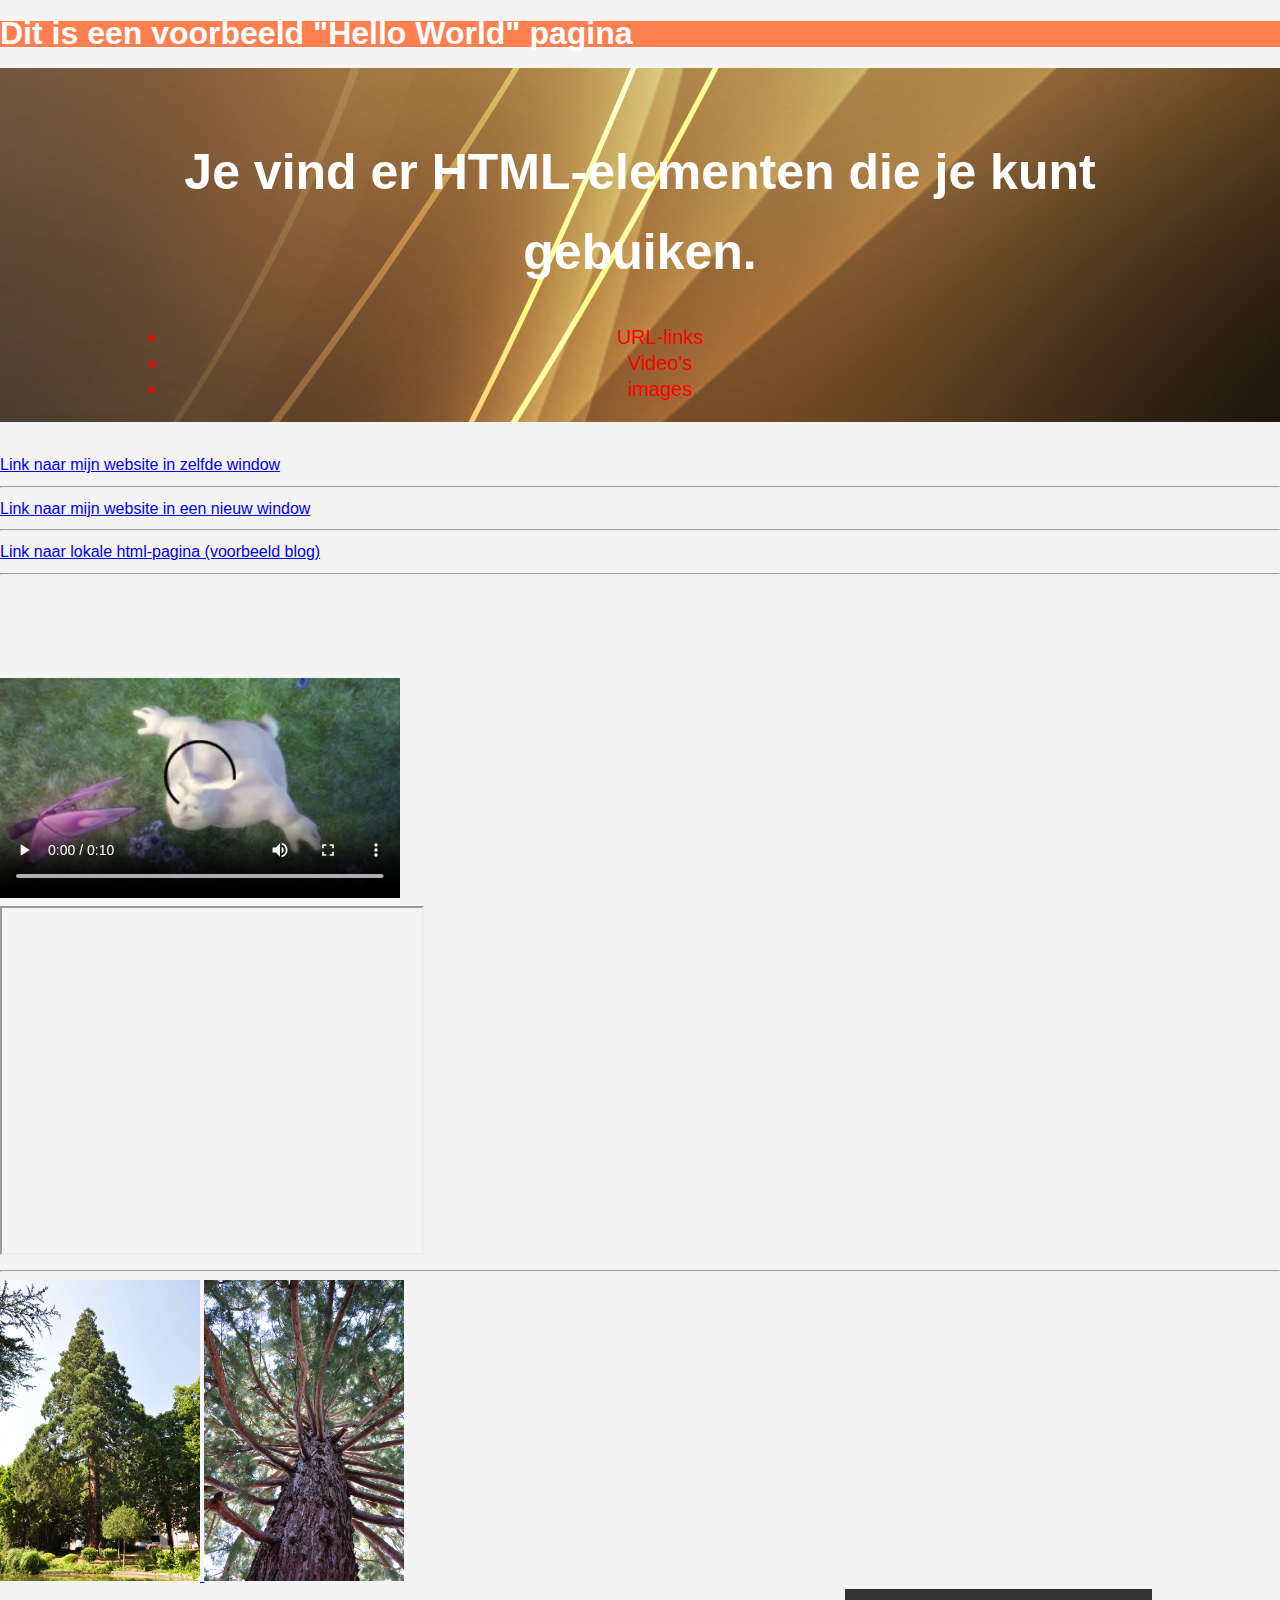
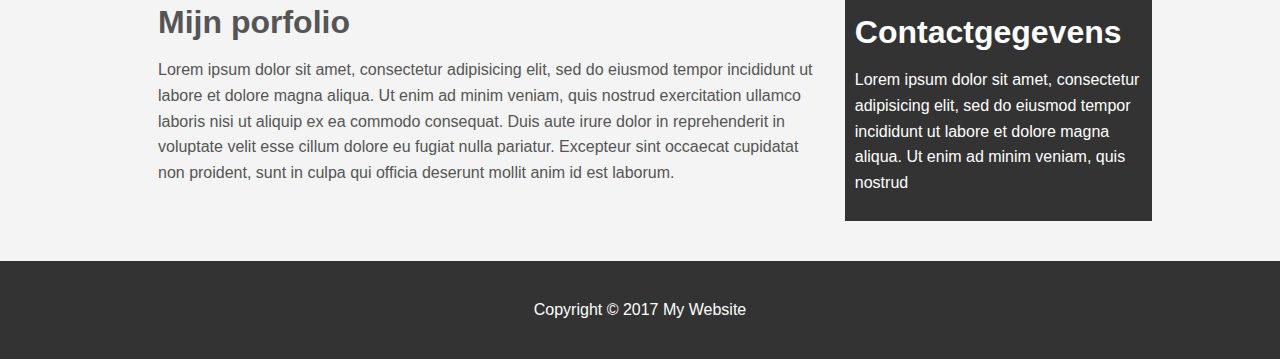
<file: webdev1/Hello world HTML CSS/index.html>
<!DOCTYPE html>
<html>
   <head>
      <title>
         My Hello wold
      </title>
      <link rel="stylesheet" type="text/css" href="css/style.css">
   </head>
   <body>
         <!-- Headings -->
         <header id="main-header">
               <H1>Dit is een voorbeeld "Hello World" pagina</H1>
         </header>
         
         <!-- Paragraaf -->
         <section id="showcase">
               <div class="container">
                  <h1>Je vind er HTML-elementen die je kunt gebuiken.
                  </h1>
                  <list>
                        <ul>
                           <li>URL-links</li>
                           <li>Video's</li>
                           <li>images</li>
                        </ul>
                     </list>
               
               </div>
            </section>
         
         <P>
         
         </P>
         <!-- Lists-->
        
         <!-- Link naar website in dezelfde window -->
         <a href="http://www.bijsterveld.im">Link naar mijn website in zelfde window</a>
         <hr>
         <!-- Link naar website in new window/tab -->
         <a href="http://www.bijsterveld.im"target="_blank">Link naar mijn website in een nieuw window</a>
         <hr>
         <!-- Link naar website in dezelfde window -->
         <a href="blog.html"target="_blank">Link naar lokale html-pagina (voorbeeld blog) </a>
         <hr>
         <!-- Target="_blank" zorgt ervoor dat de pagina in een nieuwe windows wordt weergegeven-->

      <!-- Video link naar video in lokale map-->
      <video width="400" controls>
            <source src="videos/mov_bbb.mp4" type="video/mp4">
            Your brouwser does not support HTML5 video
      </video>
      <!-- This is comment
         The controls attribute adds video controls, like play, pause, and volume.
         It is a good idea to always include width and height attributes. 
         If height and width are not set, the page might flicker while the video loads.
         The <source> element allows you to specify alternative video files which the browser may choose from. 
         The browser will use the first recognized format.
         The text between the <video> and </video> tags will only be displayed in browsers that do not support the <video> element.
      -->
      <!-- Video link naar youtube-->
      <iframe width="560" height="315" src="https://www.youtube.com/embed/si9CFme1O6c" 
         frameborder="0" allow="accelerometer; autoplay; encrypted-media; gyroscope; picture-in-picture" 
         allowfullscreen>
      </iframe>
      <!-- This is comment
         Een video insluiten
         Ga op een computer naar de YouTube-video die je wilt insluiten.
         Klik onder de video op DELEN Delen.
         Klik op Insluiten.
         Kopieer de HTML-code uit het vak dat wordt weergegeven.
         Plak de code in de HTML van je blog of website.
      -->
      <iframe width="420" height="345" src="https://www.youtube.com/embed/YhBBXHwEsIo">
      </iframe>
      <hr>
      <!-- link naar een image-->
      <a href="images/Sequoia1.jpg">
         <img src="images/Sequoia1.jpg" width="200">
      </a>
      <!-- image zonder link-->
      <img src="images/Sequoia2.jpg" width="200">

      <!-- Extra tekst voor css voorbeelden-->
      <div class="container">
            <section id="main">
               <h1>Mijn porfolio</h1>
               <p>Lorem ipsum dolor sit amet, consectetur adipisicing elit, sed do eiusmod
               tempor incididunt ut labore et dolore magna aliqua. Ut enim ad minim veniam,
               quis nostrud exercitation ullamco laboris nisi ut aliquip ex ea commodo
               consequat. Duis aute irure dolor in reprehenderit in voluptate velit esse
               cillum dolore eu fugiat nulla pariatur. Excepteur sint occaecat cupidatat non
               proident, sunt in culpa qui officia deserunt mollit anim id est laborum.</p>
            </section>
            <aside id="sidebar">
                  <h1>Contactgegevens</h1>
               <p> 
               Lorem ipsum dolor sit amet, consectetur adipisicing elit, sed do eiusmod
               tempor incididunt ut labore et dolore magna aliqua. Ut enim ad minim veniam,
               quis nostrud </p>
            </aside>
         </div>
      
         <footer id="main-footer">
            <p>Copyright &copy; 2017 My Website</p>
         </footer>
   </body>

</html>
</file>
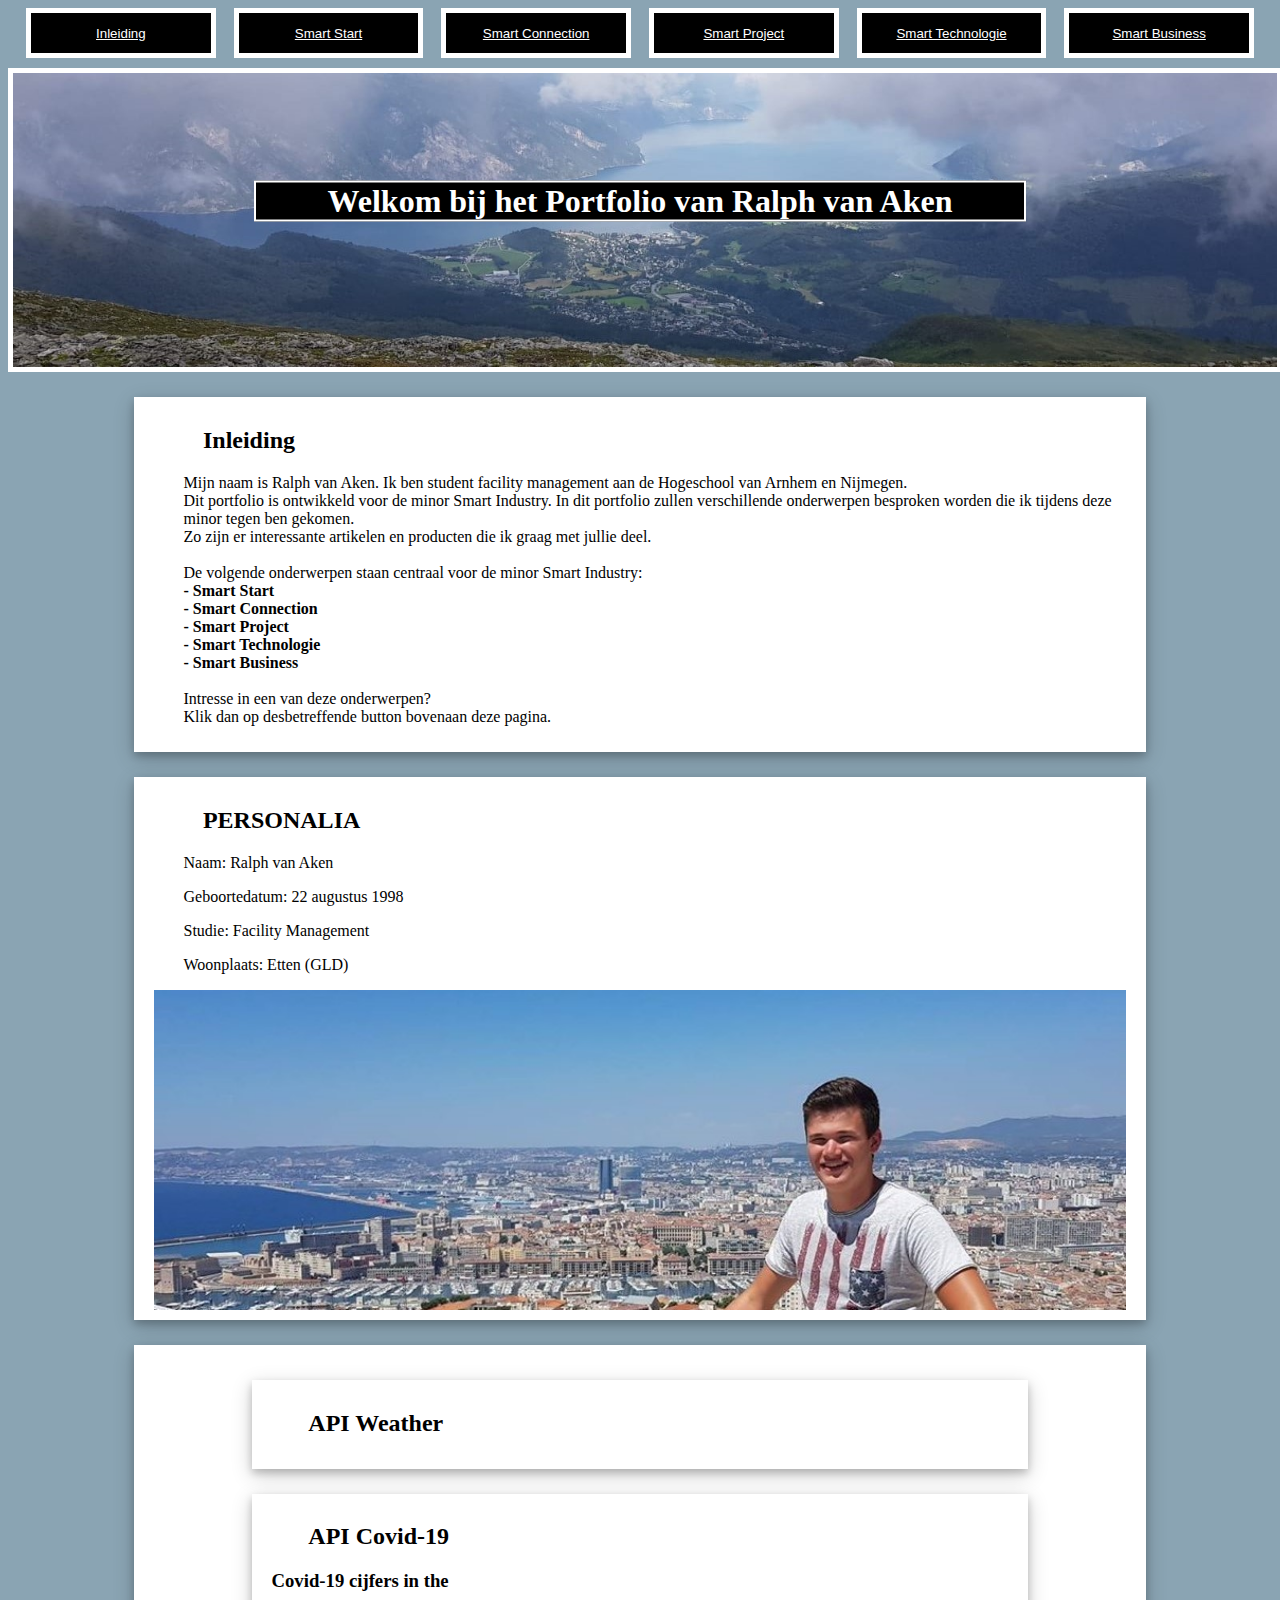
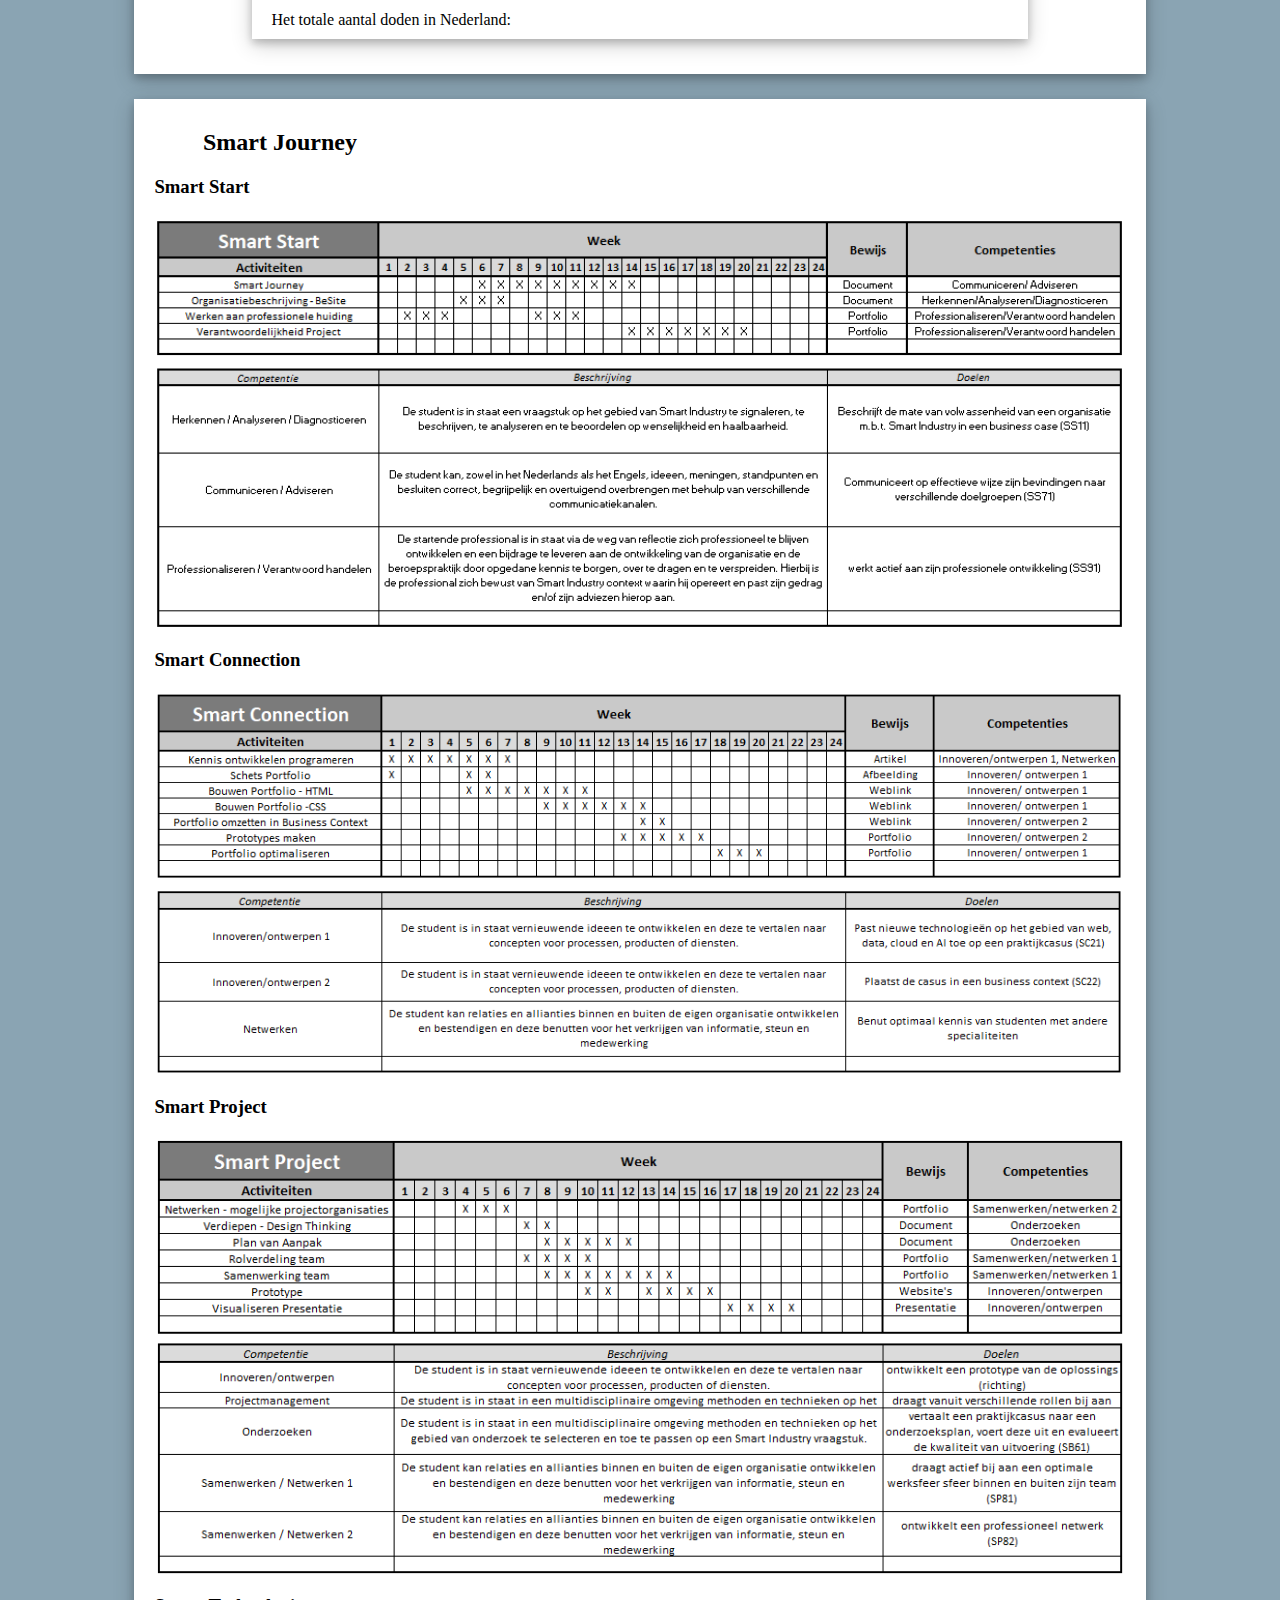
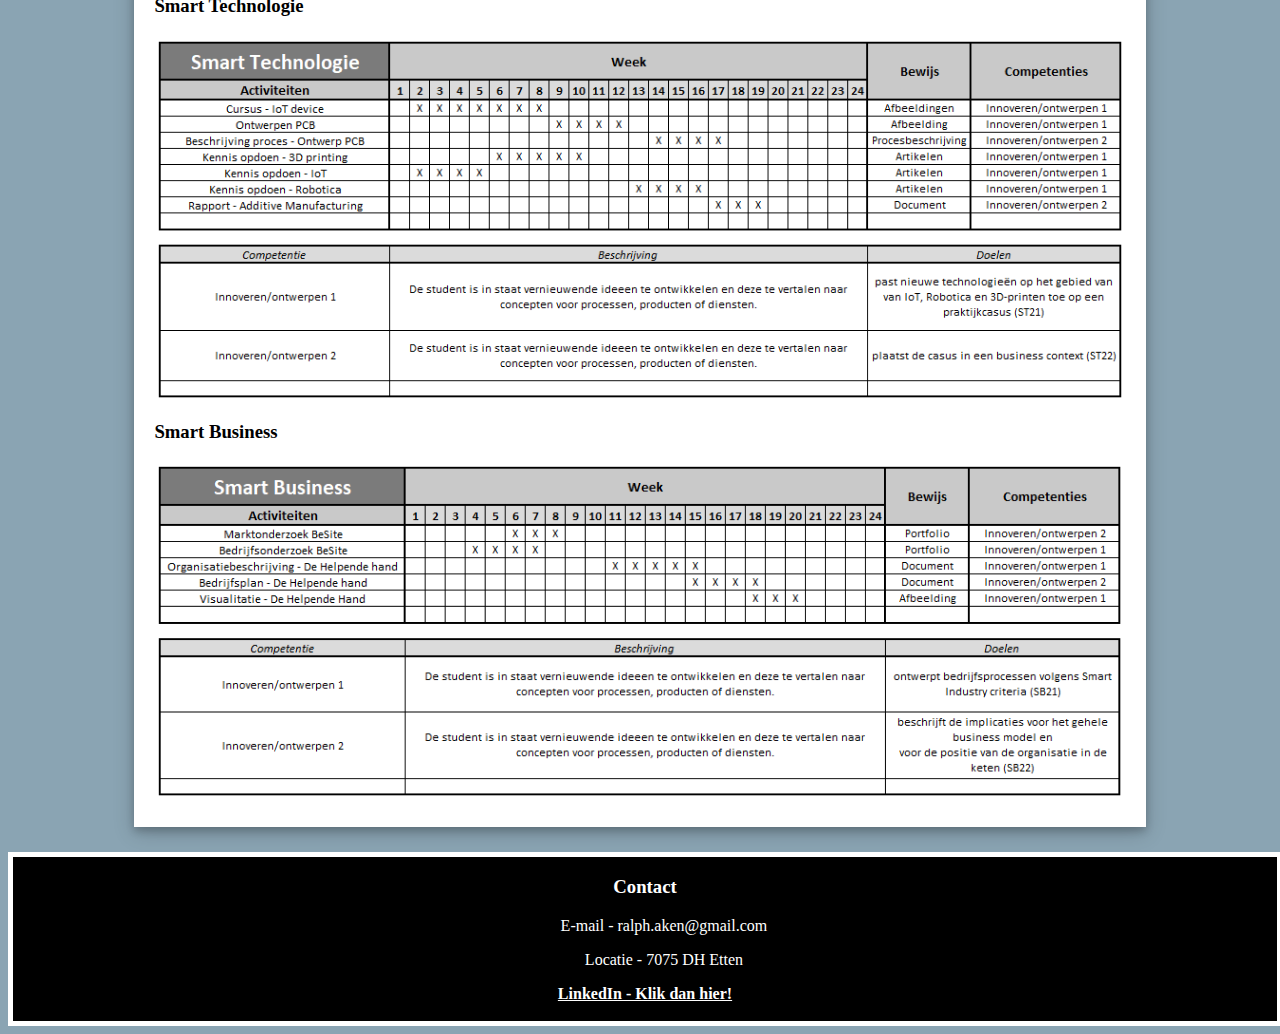
<file: Inleiding.html>
<html lang="en">
<head>
    <meta charset="UTF-8">
    <meta name="viewport" content="width=device-width, initial-scale=1.0">
    <link rel="stylesheet" href="styles.css">
    <title>Ralph's Portfolio</title>

    <body>
    <header>
        <header>
        <button><a href="Inleiding.html">Inleiding</a></button>
        <button><a href="SmartStart.html">Smart Start</a></button>
        <button><a href="SmartConnection.html">Smart Connection</a></button>
        <button><a href="SmartProject.html">Smart Project</a></button>
        <button><a href="SmartTechnologie.html">Smart Technologie</a></button>
        <button><a href="SmartBusiness.html">Smart Business</a></button>
        </header>

        <img src="Images/Noorwegen.jpeg" alt="Mooie Foto">
        <h1>Welkom bij het Portfolio van Ralph van Aken </h1>

    </header>
    
        <div class="polaroid">
  		<div class="container">
 	 			        <h2>Inleiding</h2>
            <p>
                Mijn naam is Ralph van Aken. Ik ben student facility management aan de Hogeschool van Arnhem en Nijmegen. <br> 
                Dit portfolio is ontwikkeld voor de minor Smart Industry. In dit portfolio zullen verschillende onderwerpen besproken worden die ik tijdens deze minor tegen ben gekomen. <br>
                Zo zijn er interessante artikelen en producten die ik graag met jullie deel. <br>
                <br>
                De volgende onderwerpen staan centraal voor de minor Smart Industry: <br>
                <strong>  
                - Smart Start <br>
                - Smart Connection <br>
                - Smart Project <br>
                - Smart Technologie <br>
                - Smart Business <br>
                </strong>
                <br>
                Intresse in een van deze onderwerpen? <br>
                Klik dan op desbetreffende button bovenaan deze pagina. <br>
            </p>
 	 	</div></div>
        
        <div class="polaroid">
  		<div class="container">
 	 			<h2>PERSONALIA</h2>
 				<p>Naam: Ralph van Aken</p>
 				<p>Geboortedatum: 22 augustus 1998</p>
 				<p>Studie: Facility Management</p>
            <p>Woonplaats: Etten (GLD)</p>	
            <img src="Images/37656569_1080274015464273_8319693042122489856_o.jpg" style="width:100%">
 	 	</div></div>
        
                <div class="polaroid">
  		<div class="container">
        
            <div class="polaroid">
  		<div class="container">
            
            <h2>API Weather</h2>
        <div id="weather">
                                        
                  <div style="color: Black"; id="description"></div>
                  <h1 style="color: Black"; id="temp"></h1>
                  <div style="color: Black"; id="location"></div>
              </div style="color: ">
                <script>
                function weatherBalloon( cityID ) {
                var key = '871eb22b8b64e67a2282f946b1db79b0';
                fetch('https://api.openweathermap.org/data/2.5/weather?id=' + cityID+ '&appid=' + key)  
                .then(function(resp) { return resp.json() }) // Convert data to json
                .then(function(data) {
                  drawWeather(data); // Call drawWeather
                })
                .catch(function() {
                  // catch any errors
                });
              }
              
              window.onload = function() {
                weatherBalloon( 2750053 );
              }
              
              function drawWeather( d ) {
                var celcius = Math.round(parseFloat(d.main.temp)-273.15);
                var fahrenheit = Math.round(((parseFloat(d.main.temp)-273.15)*1.8)+32); 
                
                document.getElementById('description').innerHTML = d.weather[0].description;
                document.getElementById('temp').innerHTML = celcius + '&deg;';
                document.getElementById('location').innerHTML = d.name;
              }
                </script>
        </div></div>
            <div class="polaroid">
  		<div class="container">
        <h2>API Covid-19</h2>
                  <h3>
                    Covid-19 cijfers in the 
                    <div id="land"></div>
                    </h3>
                    Het totale aantal doden in Nederland:
                    <div id="doden"></div>
                    <script lang="text/javascript">
                      fetch('https://api.covid19api.com/summary')
                    .then(function(resp) {return resp.json() }) // Convert data to json
                    .then(function(data) {
                    console.log(data);
                    console.log(data.Countries[119].Country);
                    console.log(data.Countries[119].TotalDeaths);
                    document.getElementById("land").innerHTML = (data.Countries[119].Country);
                    document.getElementById("doden").innerHTML = (data.Countries[119].TotalDeaths);
                    })
                    .catch(function()   {   // catch any errors
                    
                    });
                    </script>
            </div></div>
            </div></div>
         
        <div class="polaroid">
  		<div class="container">
 	 	        <h2>Smart Journey</h2> 
            <h3>Smart Start</h3>
            <img src="Docs/Smart Journey - Start.PNG" style="width:100%">
            <h3>Smart Connection</h3>
            <img src="Docs/Smart Journey - Connection.PNG" style="width:100%">
            <h3>Smart Project</h3>
            <img src="Docs/Smart Journey - Project.PNG" style="width:100%">
            <h3>Smart Technologie</h3>
            <img src="Docs/Smart Journey - Technologie.PNG" style="width:100%">
            <h3>Smart Business</h3>
            <img src="Docs/Smart Journey - Business.PNG" style="width:100%">
            </p>
 	 	</div></div>

    <footer>
      <h3>Contact</h3>
      <p>E-mail -   ralph.aken@gmail.com</p>
      <p>Locatie -  7075 DH Etten</p>
      <a href="https://www.linkedin.com/in/ralph-van-aken-9a2108153"><strong>LinkedIn - Klik dan hier!</strong></a> <br><br>
  </footer>
</body>
</html>
</file>
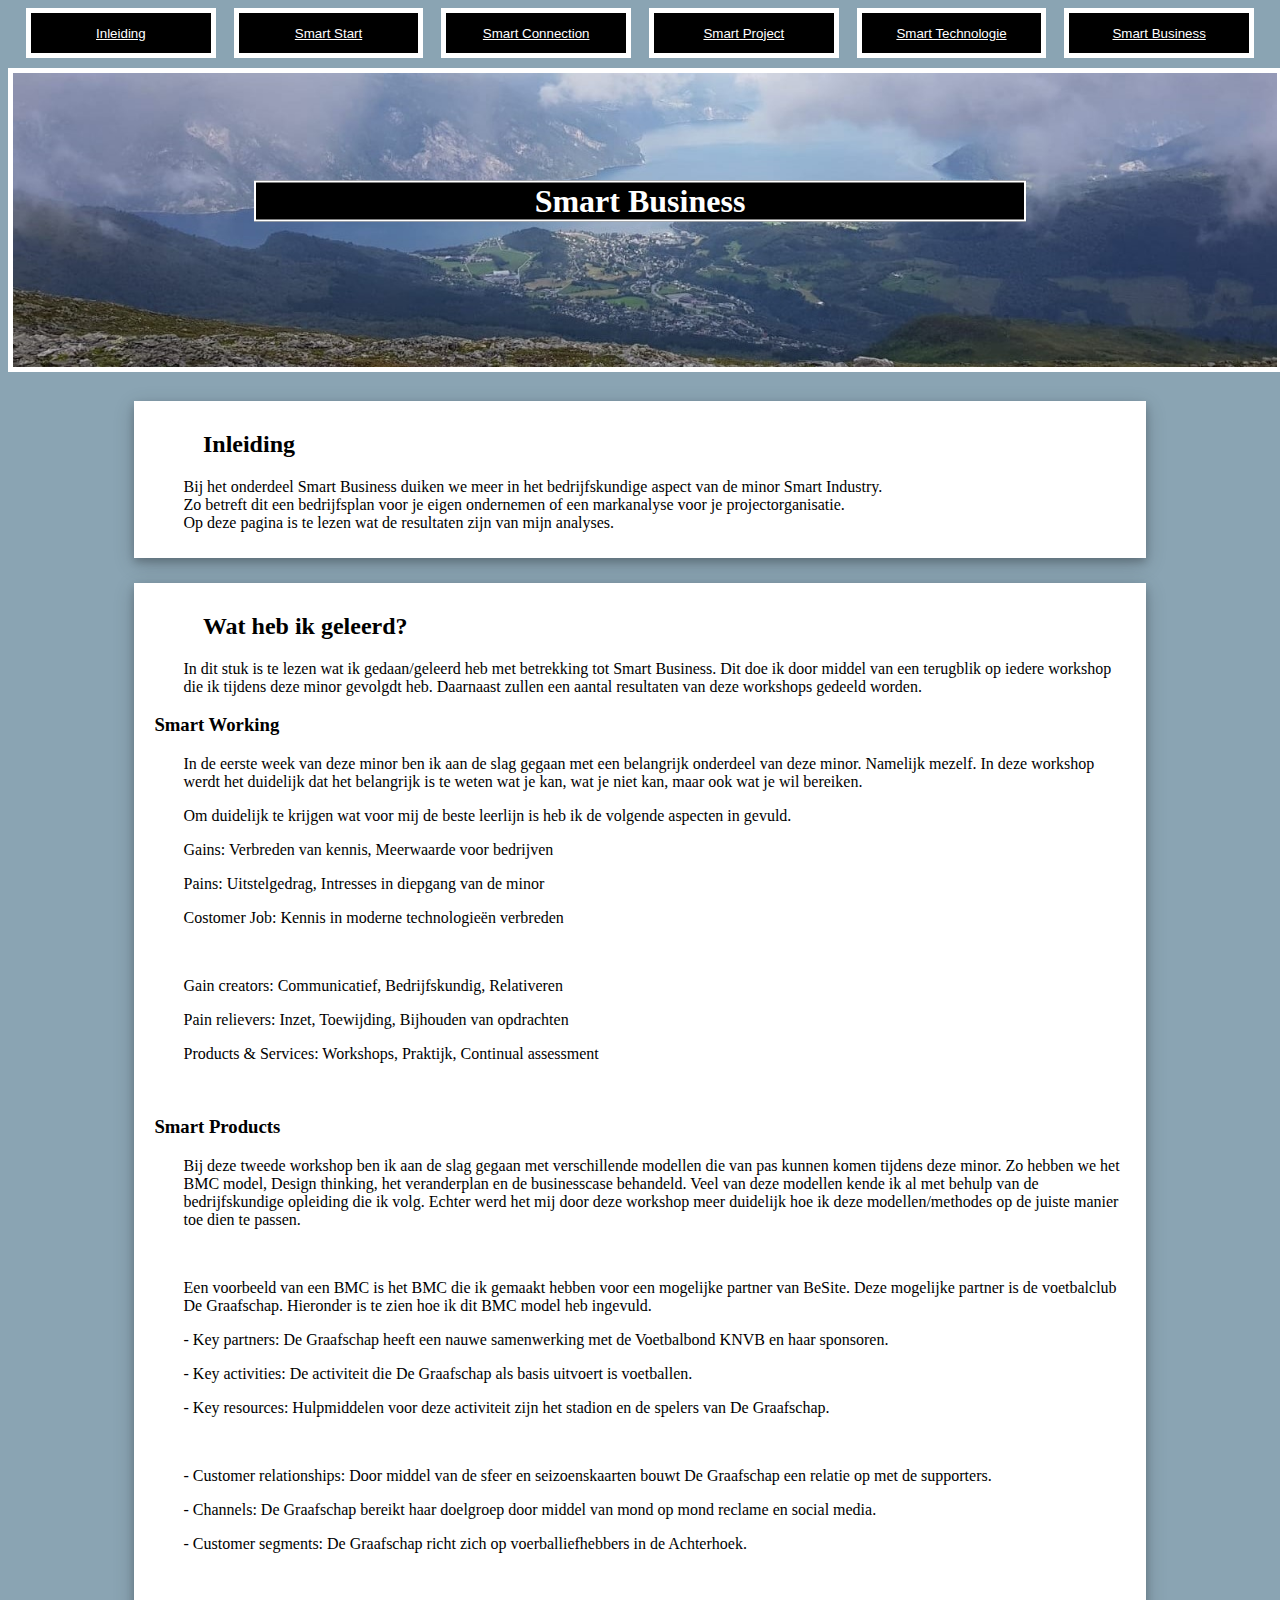
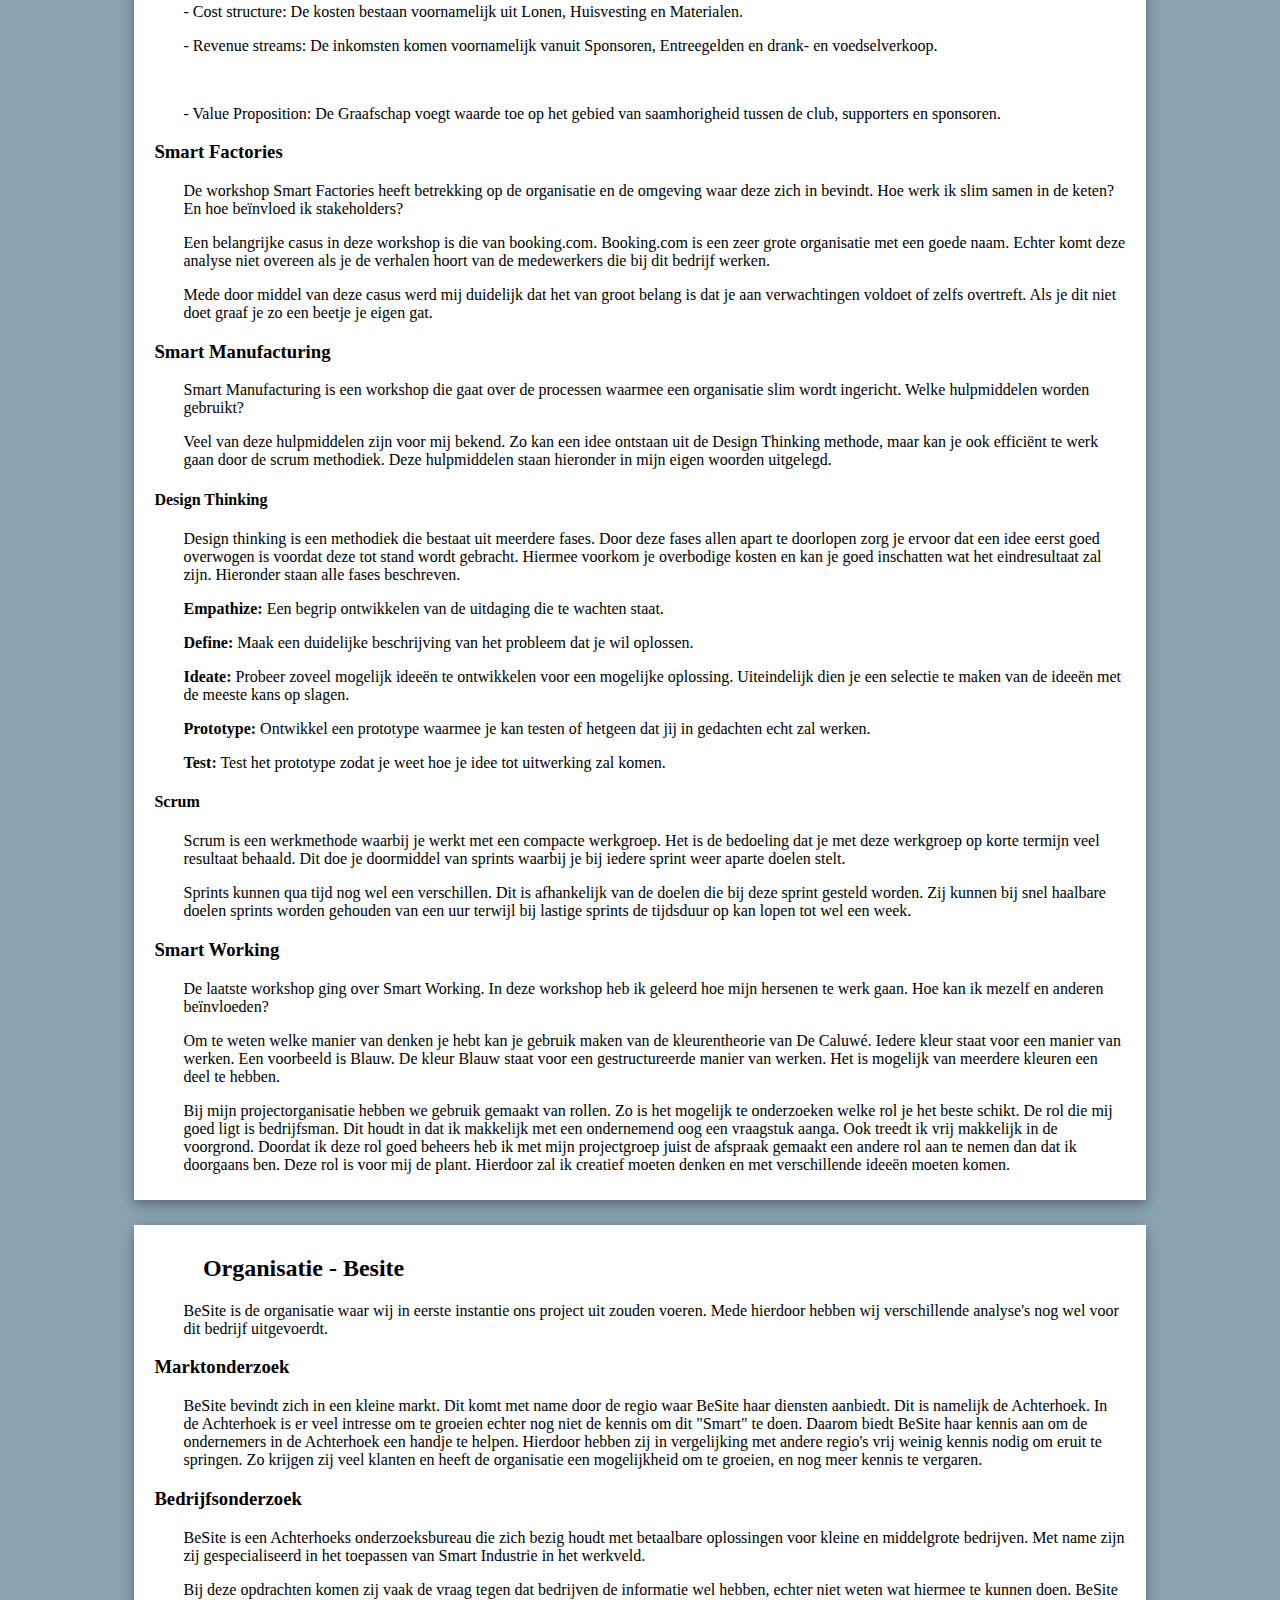
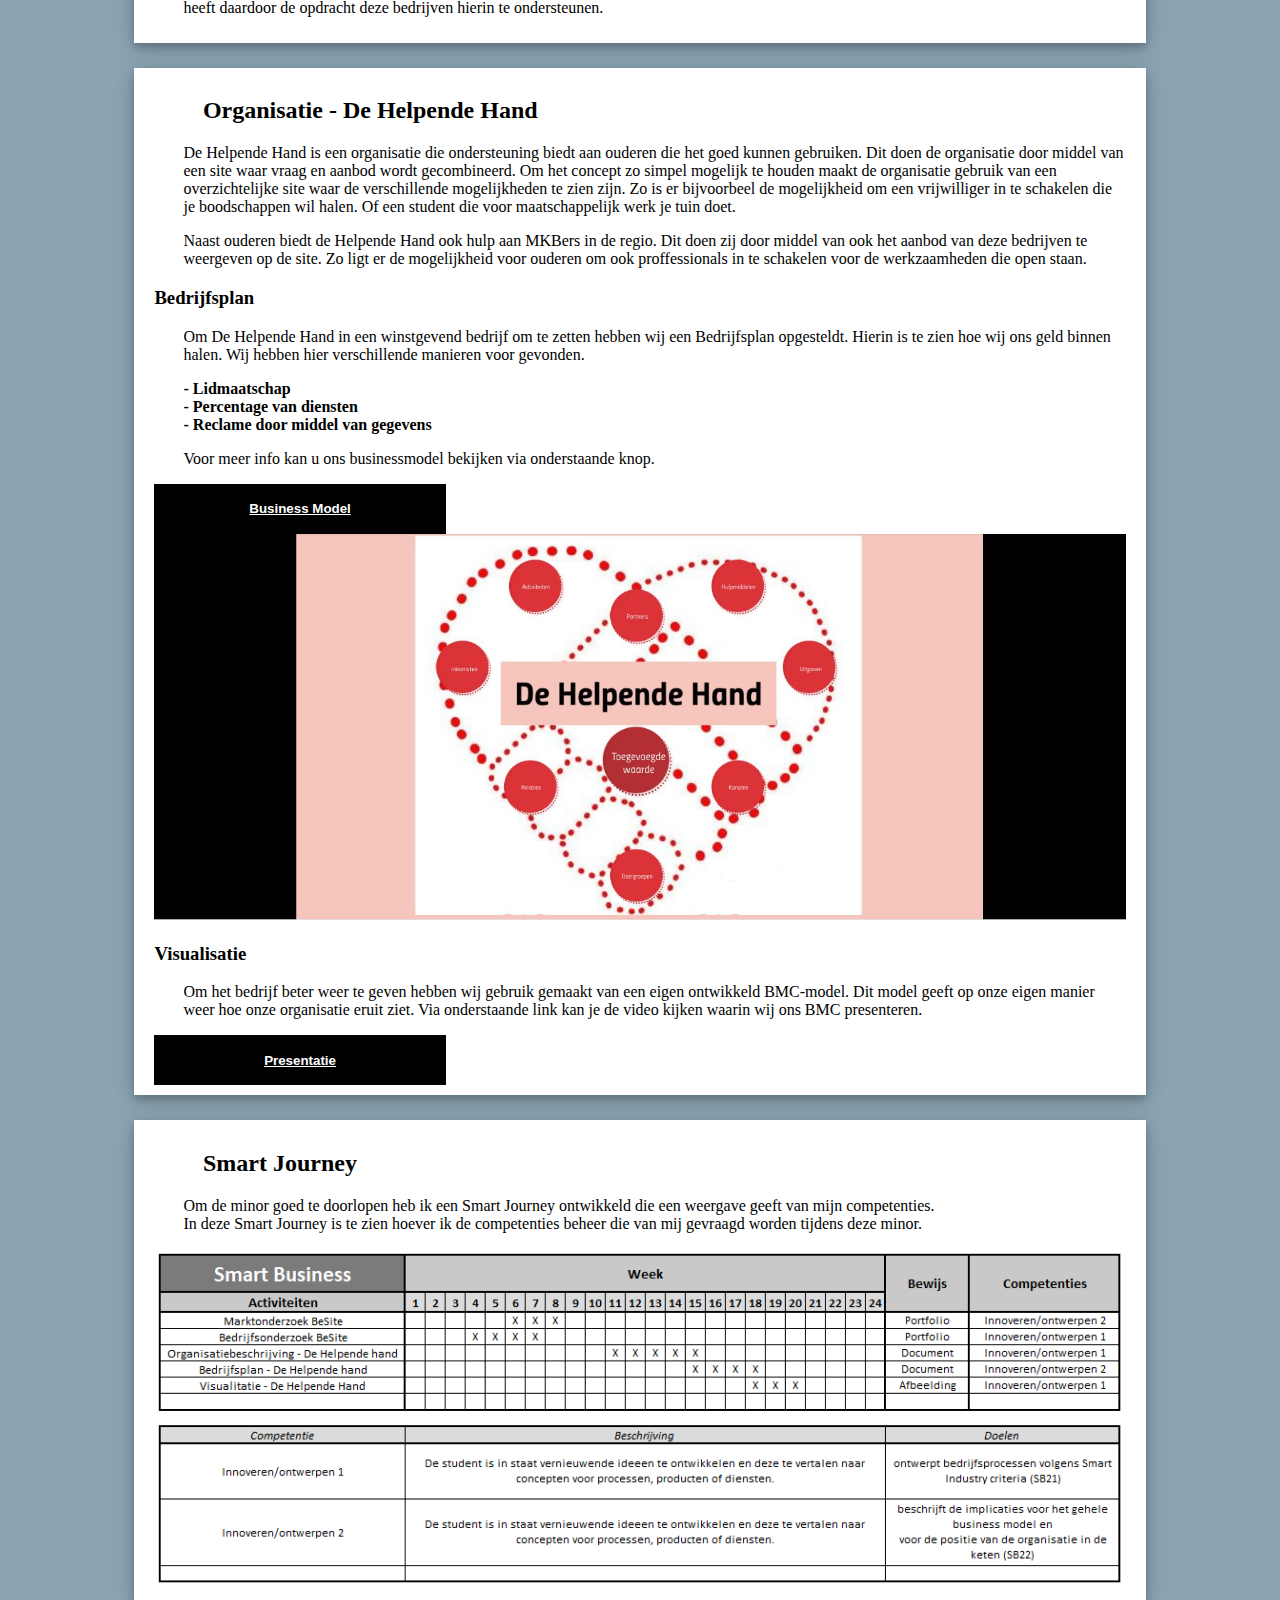
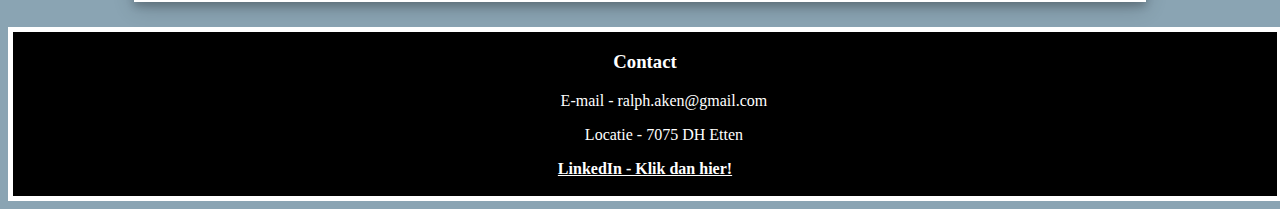
<file: SmartBusiness.html>
<!DOCTYPE html>
<html lang="en">
<head>
    <meta charset="UTF-8">
    <meta name="viewport" content="width=device-width, initial-scale=1.0">
    <link rel="stylesheet" href="styles.css">
    <title>Ralph's Portfolio</title>

    <body>
    <header>
        <header>
        <button><a href="Inleiding.html">Inleiding</a></button>
        <button><a href="SmartStart.html">Smart Start</a></button>
        <button><a href="SmartConnection.html">Smart Connection</a></button>
        <button><a href="SmartProject.html">Smart Project</a></button>
        <button><a href="SmartTechnologie.html">Smart Technologie</a></button>
        <button><a href="SmartBusiness.html">Smart Business</a></button>
        </header>

        <img src="Images/Noorwegen.jpeg" alt="Mooie Foto">
        <h1>Smart Business </h1>

    </header>
    
        <div class="polaroid">
  		<div class="container">
 	 	    <h2>Inleiding</h2>
    <p>
        Bij het onderdeel Smart Business duiken we meer in het bedrijfskundige aspect van de minor Smart Industry.
        <br>Zo betreft dit een bedrijfsplan voor je eigen ondernemen of een markanalyse voor je projectorganisatie.
        <br>Op deze pagina is te lezen wat de resultaten zijn van mijn analyses.
    </p>
 	 	</div></div>
        
                <div class="polaroid">
  		<div class="container">
    <h2>Wat heb ik geleerd?</h2>
            <p> In dit stuk is te lezen wat ik gedaan/geleerd heb met betrekking tot Smart Business. Dit doe ik door middel van een terugblik op iedere workshop die ik tijdens deze minor gevolgdt heb. Daarnaast zullen een aantal resultaten van deze workshops gedeeld worden.</p>
            
            <h3>Smart Working</h3>
            <p> In de eerste week van deze minor ben ik aan de slag gegaan met een belangrijk onderdeel van deze minor. Namelijk mezelf. In deze workshop werdt het duidelijk dat het belangrijk is te weten wat je kan, wat je niet kan, maar ook wat je wil bereiken.
            </p><p> Om duidelijk te krijgen wat voor mij de beste leerlijn is heb ik de volgende aspecten in gevuld.
            </p>
            <p>Gains: Verbreden van kennis, Meerwaarde voor bedrijven</p>
            <p>Pains: Uitstelgedrag, Intresses in diepgang van de minor</p>
            <p>Costomer Job: Kennis in moderne technologieën verbreden</p>
            <br>
            <p>Gain creators: Communicatief, Bedrijfskundig, Relativeren</p>
            <p>Pain relievers: Inzet, Toewijding, Bijhouden van opdrachten</p>
            <p>Products & Services: Workshops, Praktijk, Continual assessment</p>
            <br>
            <h3>Smart Products</h3>
            <p>Bij deze tweede workshop ben ik aan de slag gegaan met verschillende modellen die van pas kunnen komen tijdens deze minor.
                Zo hebben we het BMC model, Design thinking, het veranderplan en de businesscase behandeld. Veel van deze modellen kende ik al met behulp van de bedrijfskundige opleiding die ik volg. 
                Echter werd het mij door deze workshop meer duidelijk hoe ik deze modellen/methodes op de juiste manier toe dien te passen.
            </p>
            <br>
            <p> Een voorbeeld van een BMC is het BMC die ik gemaakt hebben voor een mogelijke partner van BeSite.
                Deze mogelijke partner is de voetbalclub De Graafschap. Hieronder is te zien hoe ik dit BMC model heb ingevuld.
            </p>
            <p>- Key partners: De Graafschap heeft een nauwe samenwerking met de Voetbalbond KNVB en haar sponsoren.</p>
            <p>- Key activities: De activiteit die De Graafschap als basis uitvoert is voetballen.</p>
            <p>- Key resources: Hulpmiddelen voor deze activiteit zijn het stadion en de spelers van De Graafschap.</p>
            <br>
            <p>- Customer relationships: Door middel van de sfeer en seizoenskaarten bouwt De Graafschap een relatie op met de supporters.</p>
            <p>- Channels: De Graafschap bereikt haar doelgroep door middel van mond op mond reclame en social media.</p>
            <p>- Customer segments: De Graafschap richt zich op voerballiefhebbers in de Achterhoek.</p>
            <br>
            <p>- Cost structure: De kosten bestaan voornamelijk uit Lonen, Huisvesting en Materialen.</p>
            <p>- Revenue streams: De inkomsten komen voornamelijk vanuit Sponsoren, Entreegelden en drank- en voedselverkoop.</p>
            <br>
            <p>- Value Proposition: De Graafschap voegt waarde toe op het gebied van saamhorigheid tussen de club, supporters en sponsoren.</p>
            
            <h3>Smart Factories</h3>
            <p> De workshop Smart Factories heeft betrekking op de organisatie en de omgeving waar deze zich in bevindt. Hoe werk ik slim samen in de keten? En hoe beïnvloed ik stakeholders?</p>
            <p> Een belangrijke casus in deze workshop is die van booking.com. Booking.com is een zeer grote organisatie met een goede naam. Echter komt deze analyse niet overeen als je de verhalen hoort van de medewerkers die bij dit bedrijf werken.</p>
            <p>Mede door middel van deze casus werd mij duidelijk dat het van groot belang is dat je aan verwachtingen voldoet of zelfs overtreft. Als je dit niet doet graaf je zo een beetje je eigen gat.</p>

            <h3>Smart Manufacturing</h3>
            <p> Smart Manufacturing is een workshop die gaat over de processen waarmee een organisatie slim wordt ingericht. Welke hulpmiddelen worden gebruikt?</p>
            <p> Veel van deze hulpmiddelen zijn voor mij bekend. Zo kan een idee ontstaan uit de Design Thinking methode, maar kan je ook efficiënt te werk gaan door de scrum methodiek. Deze hulpmiddelen staan hieronder in mijn eigen woorden uitgelegd.</p>
            <h4>Design Thinking</h4>
            <p>Design thinking is een methodiek die bestaat uit meerdere fases. Door deze fases allen apart te doorlopen zorg je ervoor dat een idee eerst goed overwogen is voordat deze tot stand wordt gebracht. Hiermee voorkom je overbodige kosten en kan je goed inschatten wat het eindresultaat zal zijn. Hieronder staan alle fases beschreven.</p>
            <p><strong>Empathize:</strong> Een begrip ontwikkelen van de uitdaging die te wachten staat.</p>
            <p><strong>Define:</strong> Maak een duidelijke beschrijving van het probleem dat je wil oplossen.</p>
            <p><strong>Ideate:</strong> Probeer zoveel mogelijk ideeën te ontwikkelen voor een mogelijke oplossing. Uiteindelijk dien je een selectie te maken van de ideeën met de meeste kans op slagen.</p>
            <p><strong>Prototype:</strong> Ontwikkel een prototype waarmee je kan testen of hetgeen dat jij in gedachten echt zal werken.</p>
            <p><strong>Test:</strong> Test het prototype zodat je weet hoe je idee tot uitwerking zal komen.</p>
            
            <h4>Scrum</h4>
            <p>Scrum is een werkmethode waarbij je werkt met een compacte werkgroep. Het is de bedoeling dat je met deze werkgroep op korte termijn veel resultaat behaald. Dit doe je doormiddel van sprints waarbij je bij iedere sprint weer aparte doelen stelt.</p>
            <p>Sprints kunnen qua tijd nog wel een verschillen. Dit is afhankelijk van de doelen die bij deze sprint gesteld worden. Zij kunnen bij snel haalbare doelen sprints worden gehouden van een uur terwijl bij lastige sprints de tijdsduur op kan lopen tot wel een week.</p>
            
            <h3>Smart Working</h3>
            <p>De laatste workshop ging over Smart Working. In deze workshop heb ik geleerd hoe mijn hersenen te werk gaan. Hoe kan ik mezelf en anderen beïnvloeden?</p>
            <p>Om te weten welke manier van denken je hebt kan je gebruik maken van de kleurentheorie van De Caluwé. Iedere kleur staat voor een manier van werken. Een voorbeeld is Blauw. De kleur Blauw staat voor een gestructureerde manier van werken. Het is mogelijk van meerdere kleuren een deel te hebben.</p>
            <p>Bij mijn projectorganisatie hebben we gebruik gemaakt van rollen. Zo is het mogelijk te onderzoeken welke rol je het beste schikt. De rol die mij goed ligt is bedrijfsman. Dit houdt in dat ik makkelijk met een ondernemend oog een vraagstuk aanga. Ook treedt ik vrij makkelijk in de voorgrond. Doordat ik deze rol goed beheers heb ik met mijn projectgroep juist de afspraak gemaakt een andere rol aan te nemen dan dat ik doorgaans ben. Deze rol is voor mij de plant. Hierdoor zal ik creatief moeten denken en met verschillende ideeën moeten komen.</p>
                        
                    </div></div>
        
        
        <div class="polaroid">
  		<div class="container">
    <h2>Organisatie - Besite</h2>
            <p> BeSite is de organisatie waar wij in eerste instantie ons project uit zouden voeren. Mede hierdoor hebben wij verschillende analyse's nog wel voor dit bedrijf uitgevoerdt.</p>
            
            <h3>Marktonderzoek</h3>
            <p>BeSite bevindt zich in een kleine markt. Dit komt met name door de regio waar BeSite haar diensten aanbiedt. Dit is namelijk de Achterhoek.
                In de Achterhoek is er veel intresse om te groeien echter nog niet de kennis om dit "Smart" te doen. Daarom biedt BeSite haar kennis aan om de ondernemers in de Achterhoek een handje te helpen.
                Hierdoor hebben zij in vergelijking met andere regio's vrij weinig kennis nodig om eruit te springen. Zo krijgen zij veel klanten en heeft de organisatie een mogelijkheid om te groeien, en nog meer kennis te vergaren.
            </p>
            
            <h3>Bedrijfsonderzoek</h3>
            <p>BeSite is een Achterhoeks onderzoeksbureau die zich bezig houdt met betaalbare oplossingen voor kleine en middelgrote bedrijven. Met name zijn zij gespecialiseerd in het toepassen van Smart Industrie in het werkveld.
            </p><p>Bij deze opdrachten komen zij vaak de vraag tegen dat bedrijven de informatie wel hebben, echter niet weten wat hiermee te kunnen doen. BeSite heeft daardoor de opdracht deze bedrijven hierin te ondersteunen.
            </p>
 	 	</div></div>
        
        <div class="polaroid">
  		<div class="container">
    <h2>Organisatie - De Helpende Hand</h2>
    <p>
        De Helpende Hand is een organisatie die ondersteuning biedt aan ouderen die het goed kunnen gebruiken. Dit doen de organisatie door middel van een site waar vraag en aanbod wordt gecombineerd.
        Om het concept zo simpel mogelijk te houden maakt de organisatie gebruik van een overzichtelijke site waar de verschillende mogelijkheden te zien zijn.
        Zo is er bijvoorbeel de mogelijkheid om een vrijwilliger in te schakelen die je boodschappen wil halen. Of een student die voor maatschappelijk werk je tuin doet.
        </p>
        <p>Naast ouderen biedt de Helpende Hand ook hulp aan MKBers in de regio. Dit doen zij door middel van ook het aanbod van deze bedrijven te weergeven op de site.
        Zo ligt er de mogelijkheid voor ouderen om ook proffessionals in te schakelen voor de werkzaamheden die open staan.
    </p>
            <h3> Bedrijfsplan </h3>
            <p> Om De Helpende Hand in een winstgevend bedrijf om te zetten hebben wij een Bedrijfsplan opgesteldt.
                Hierin is te zien hoe wij ons geld binnen halen. Wij hebben hier verschillende manieren voor gevonden.</p>
            <strong> <p> - Lidmaatschap <br> - Percentage van diensten <br> - Reclame door middel van gegevens </p></strong>
            <p> Voor meer info kan u ons businessmodel bekijken via onderstaande knop.</p>
            <button><a href="Docs/Business Model.docx"><strong>Business Model</strong></a></button>
            
            <img src="Images/De Helpende Hand.JPG" style="width:100%">
            
            <h3> Visualisatie </h3>
            <p> Om het bedrijf beter weer te geven hebben wij gebruik gemaakt van een eigen ontwikkeld BMC-model. Dit model geeft op onze eigen manier weer hoe onze organisatie eruit ziet.
            Via onderstaande link kan je de video kijken waarin wij ons BMC presenteren.</p>
            <button><a href="https://youtu.be/2aMaqnT7vp8"><strong>Presentatie</strong></a></button>
            </div></div>
         
        <div class="polaroid">
  		<div class="container">
 	 	        <h2>Smart Journey</h2> 
                <p>
                Om de minor goed te doorlopen heb ik een Smart Journey ontwikkeld die een weergave geeft van mijn competenties. <br>
                In deze Smart Journey is te zien hoever ik de competenties beheer die van mij gevraagd worden tijdens deze minor. <br>
            </p>
            <img src="Docs/Smart Journey - Business.PNG" style="width:100%">
 	 	</div></div>

    <footer>
      <h3>Contact</h3>
      <p>E-mail -   ralph.aken@gmail.com</p>
      <p>Locatie -  7075 DH Etten</p>
      <a href="https://www.linkedin.com/in/ralph-van-aken-9a2108153"><strong>LinkedIn - Klik dan hier!</strong></a> <br><br>
  </footer>
</body>
</html>
</file>
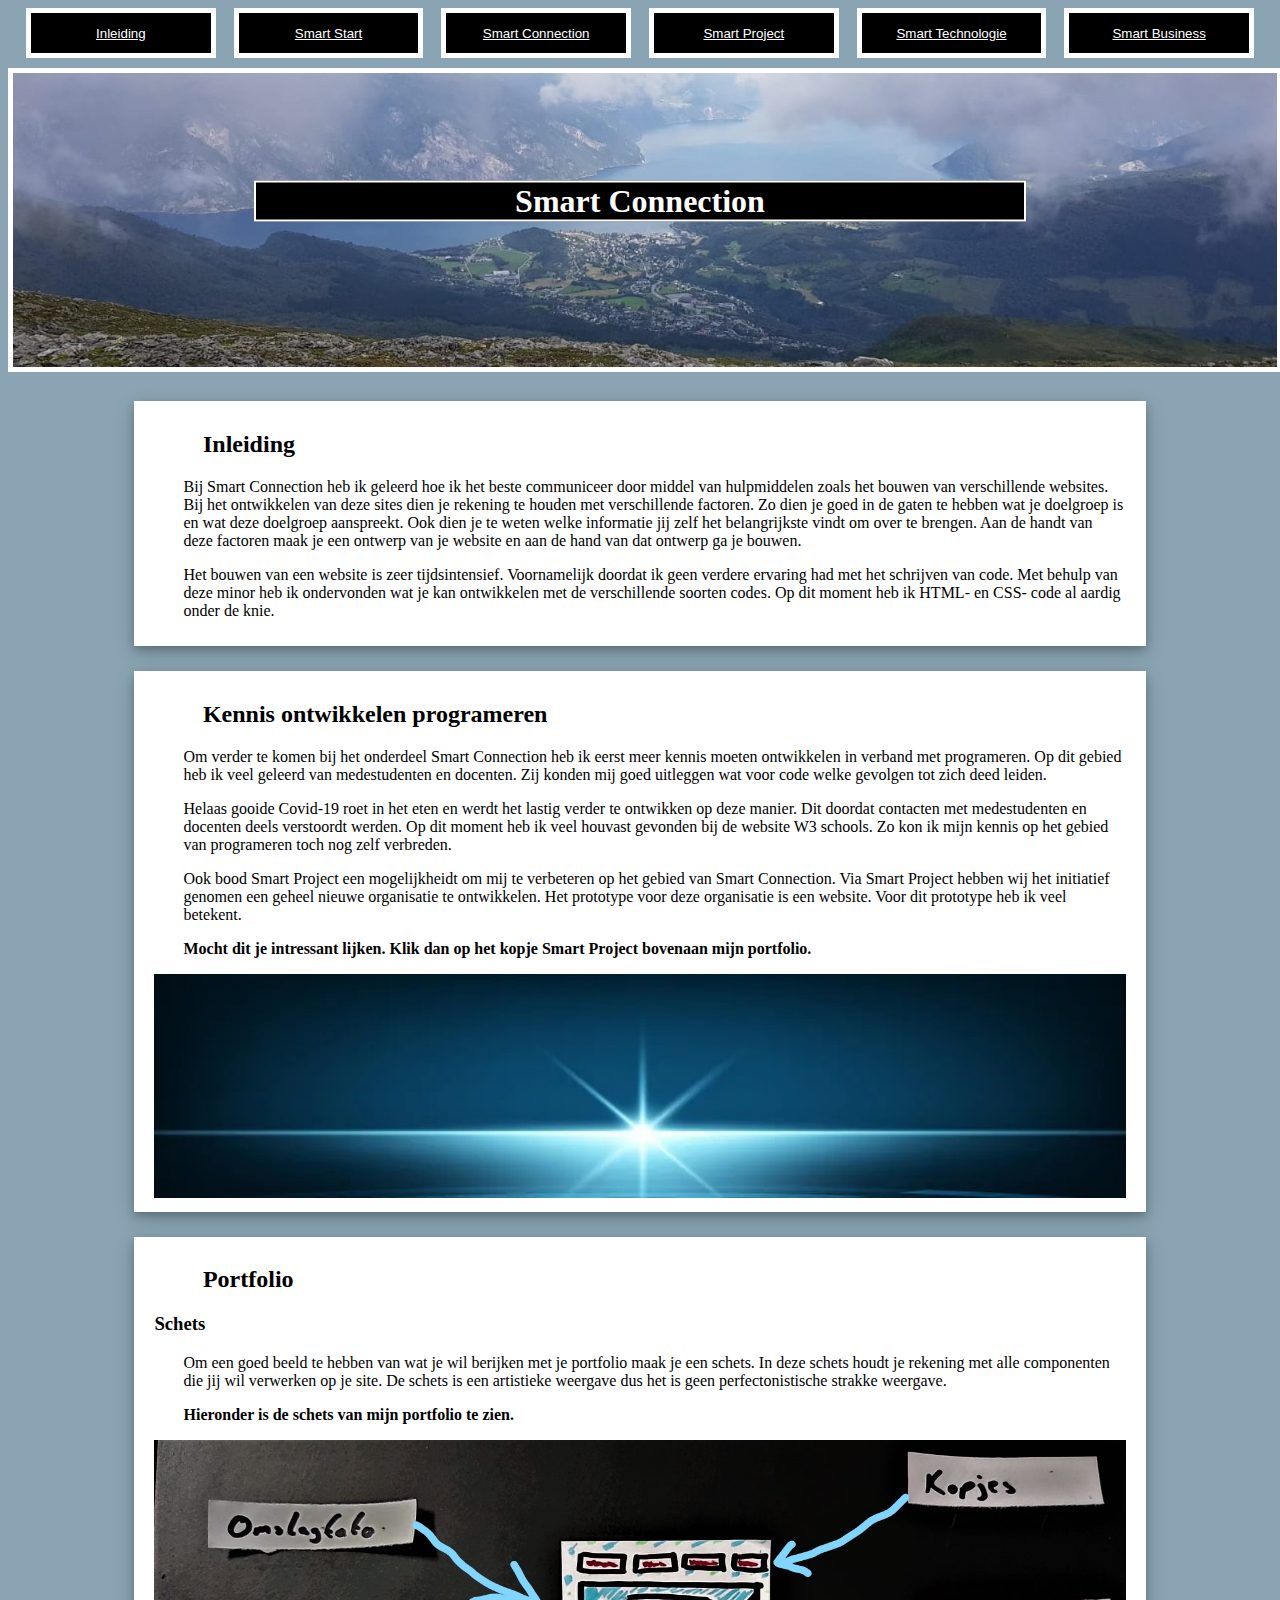
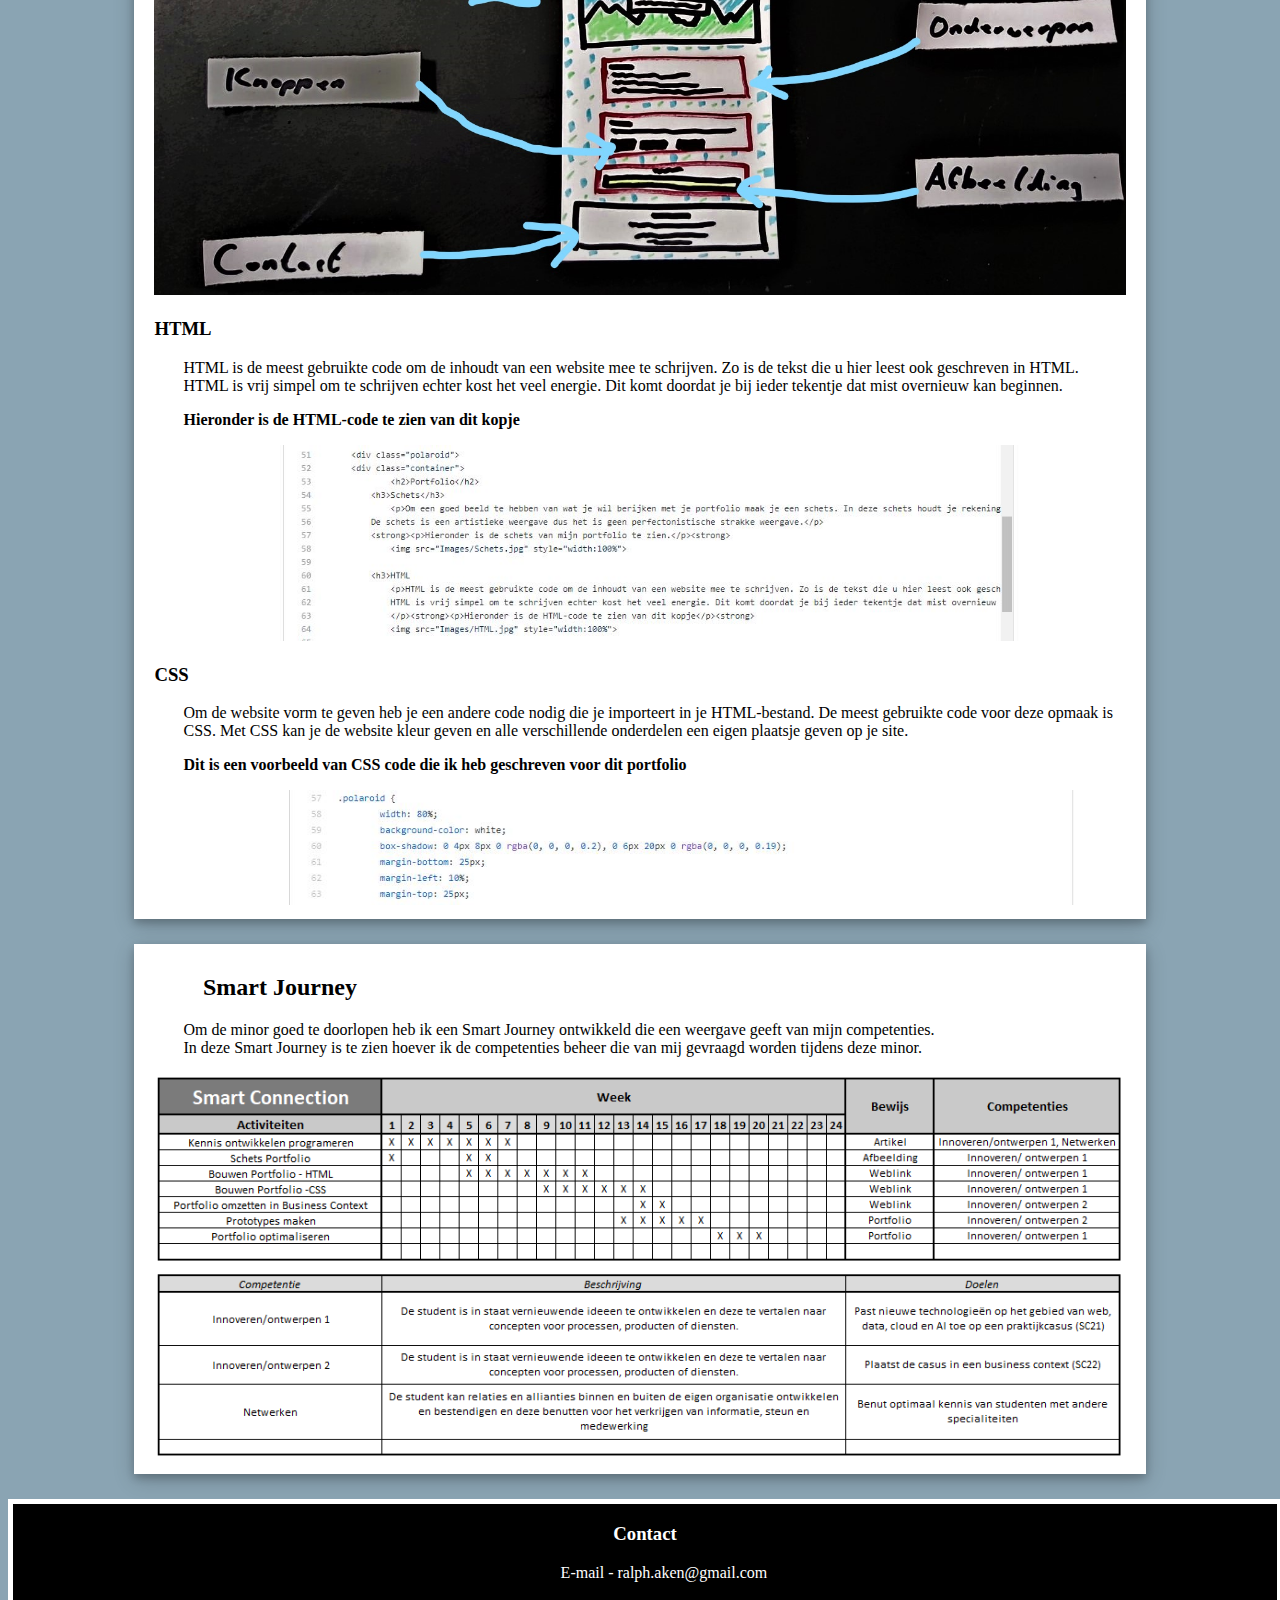
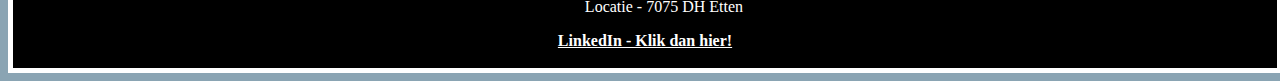
<file: SmartConnection.html>
<!DOCTYPE html>
<html lang="en">
<head>
    <meta charset="UTF-8">
    <meta name="viewport" content="width=device-width, initial-scale=1.0">
    <link rel="stylesheet" href="styles.css">
    <title>Ralph's Portfolio</title>

    <body>
    <header>
        <header>
        <button><a href="Inleiding.html">Inleiding</a></button>
        <button><a href="SmartStart.html">Smart Start</a></button>
        <button><a href="SmartConnection.html">Smart Connection</a></button>
        <button><a href="SmartProject.html">Smart Project</a></button>
        <button><a href="SmartTechnologie.html">Smart Technologie</a></button>
        <button><a href="SmartBusiness.html">Smart Business</a></button>
        </header>

        <img src="Images/Noorwegen.jpeg" alt="Mooie Foto">
        <h1>Smart Connection </h1>

    </header>
    
        <div class="polaroid">
  		<div class="container">
            <h2>Inleiding</h2>
            <p>Bij Smart Connection heb ik geleerd hoe ik het beste communiceer door middel van hulpmiddelen zoals het bouwen van verschillende websites.
            Bij het ontwikkelen van deze sites dien je rekening te houden met verschillende factoren. Zo dien je goed in de gaten te hebben wat je doelgroep is en wat deze doelgroep aanspreekt.
            Ook dien je te weten welke informatie jij zelf het belangrijkste vindt om over te brengen. Aan de handt van deze factoren maak je een ontwerp van je website en aan de hand van dat ontwerp ga je bouwen.
            </p>
            <p>Het bouwen van een website is zeer tijdsintensief. Voornamelijk doordat ik geen verdere ervaring had met het schrijven van code.
            Met behulp van deze minor heb ik ondervonden wat je kan ontwikkelen met de verschillende soorten codes. Op dit moment heb ik HTML- en CSS- code al aardig onder de knie.
            </p>    
 	 	</div></div>
        
        <div class="polaroid">
  		<div class="container">
 	 			<h2>Kennis ontwikkelen programeren</h2>
 				<p>Om verder te komen bij het onderdeel Smart Connection heb ik eerst meer kennis moeten ontwikkelen in verband met programeren.
            Op dit gebied heb ik veel geleerd van medestudenten en docenten. Zij konden mij goed uitleggen wat voor code welke gevolgen tot zich deed leiden.</p>
 				<p>Helaas gooide Covid-19 roet in het eten en werdt het lastig verder te ontwikken op deze manier. Dit doordat contacten met medestudenten en docenten deels verstoordt werden.
            Op dit moment heb ik veel houvast gevonden bij de website W3 schools. Zo kon ik mijn kennis op het gebied van programeren toch nog zelf verbreden.</p>
 			
            <p>Ook bood Smart Project een mogelijkheidt om mij te verbeteren op het gebied van Smart Connection. Via Smart Project hebben wij het initiatief genomen een geheel nieuwe organisatie te ontwikkelen. 
                Het prototype voor deze organisatie is een website. Voor dit prototype heb ik veel betekent.</p>
            <p><strong>Mocht dit je intressant lijken. Klik dan op het kopje Smart Project bovenaan mijn portfolio.</strong></p>
                        <img src="Images/Horizon.jpg" style="width:100%">
 	 	</div></div>
       
        <div class="polaroid">
  		<div class="container">
 	 			<h2>Portfolio</h2>
            <h3>Schets</h3>
 				<p>Om een goed beeld te hebben van wat je wil berijken met je portfolio maak je een schets. In deze schets houdt je rekening met alle componenten die jij wil verwerken op je site.
            De schets is een artistieke weergave dus het is geen perfectonistische strakke weergave.</p>
            <strong><p>Hieronder is de schets van mijn portfolio te zien.</p></strong>
                <img src="Images/Schets.jpg" style="width:100%">
                
                <h3>HTML</h3>
 				<p>HTML is de meest gebruikte code om de inhoudt van een website mee te schrijven. Zo is de tekst die u hier leest ook geschreven in HTML.
                HTML is vrij simpel om te schrijven echter kost het veel energie. Dit komt doordat je bij ieder tekentje dat mist overnieuw kan beginnen.
                </p><strong><p>Hieronder is de HTML-code te zien van dit kopje</p></strong>
                <img src="Images/HTML.JPG" style="width:100%">
                
                <h3>CSS</h3>
                <p>Om de website vorm te geven heb je een andere code nodig die je importeert in je HTML-bestand. De meest gebruikte code voor deze opmaak is CSS.
                  Met CSS kan je de website kleur geven en alle verschillende onderdelen een eigen plaatsje geven op je site.
                </p><strong><p>Dit is een voorbeeld van CSS code die ik heb geschreven voor dit portfolio</p></strong>
                <img src="Images/CSS.JPG" style="width:100%">
 			
 	 	</div></div>
         
        <div class="polaroid">
  		<div class="container">
 	 	        <h2>Smart Journey</h2> 
                <p>
                Om de minor goed te doorlopen heb ik een Smart Journey ontwikkeld die een weergave geeft van mijn competenties. <br>
                In deze Smart Journey is te zien hoever ik de competenties beheer die van mij gevraagd worden tijdens deze minor. <br>
            </p>
            <img src="Docs/Smart Journey - Connection.PNG" style="width:100%">
 	 	</div></div>

    <footer>
      <h3>Contact</h3>
      <p>E-mail -   ralph.aken@gmail.com</p>
      <p>Locatie -  7075 DH Etten</p>
      <a href="https://www.linkedin.com/in/ralph-van-aken-9a2108153"><strong>LinkedIn - Klik dan hier!</strong></a> <br><br>
  </footer>
</body>
</html>
</file>
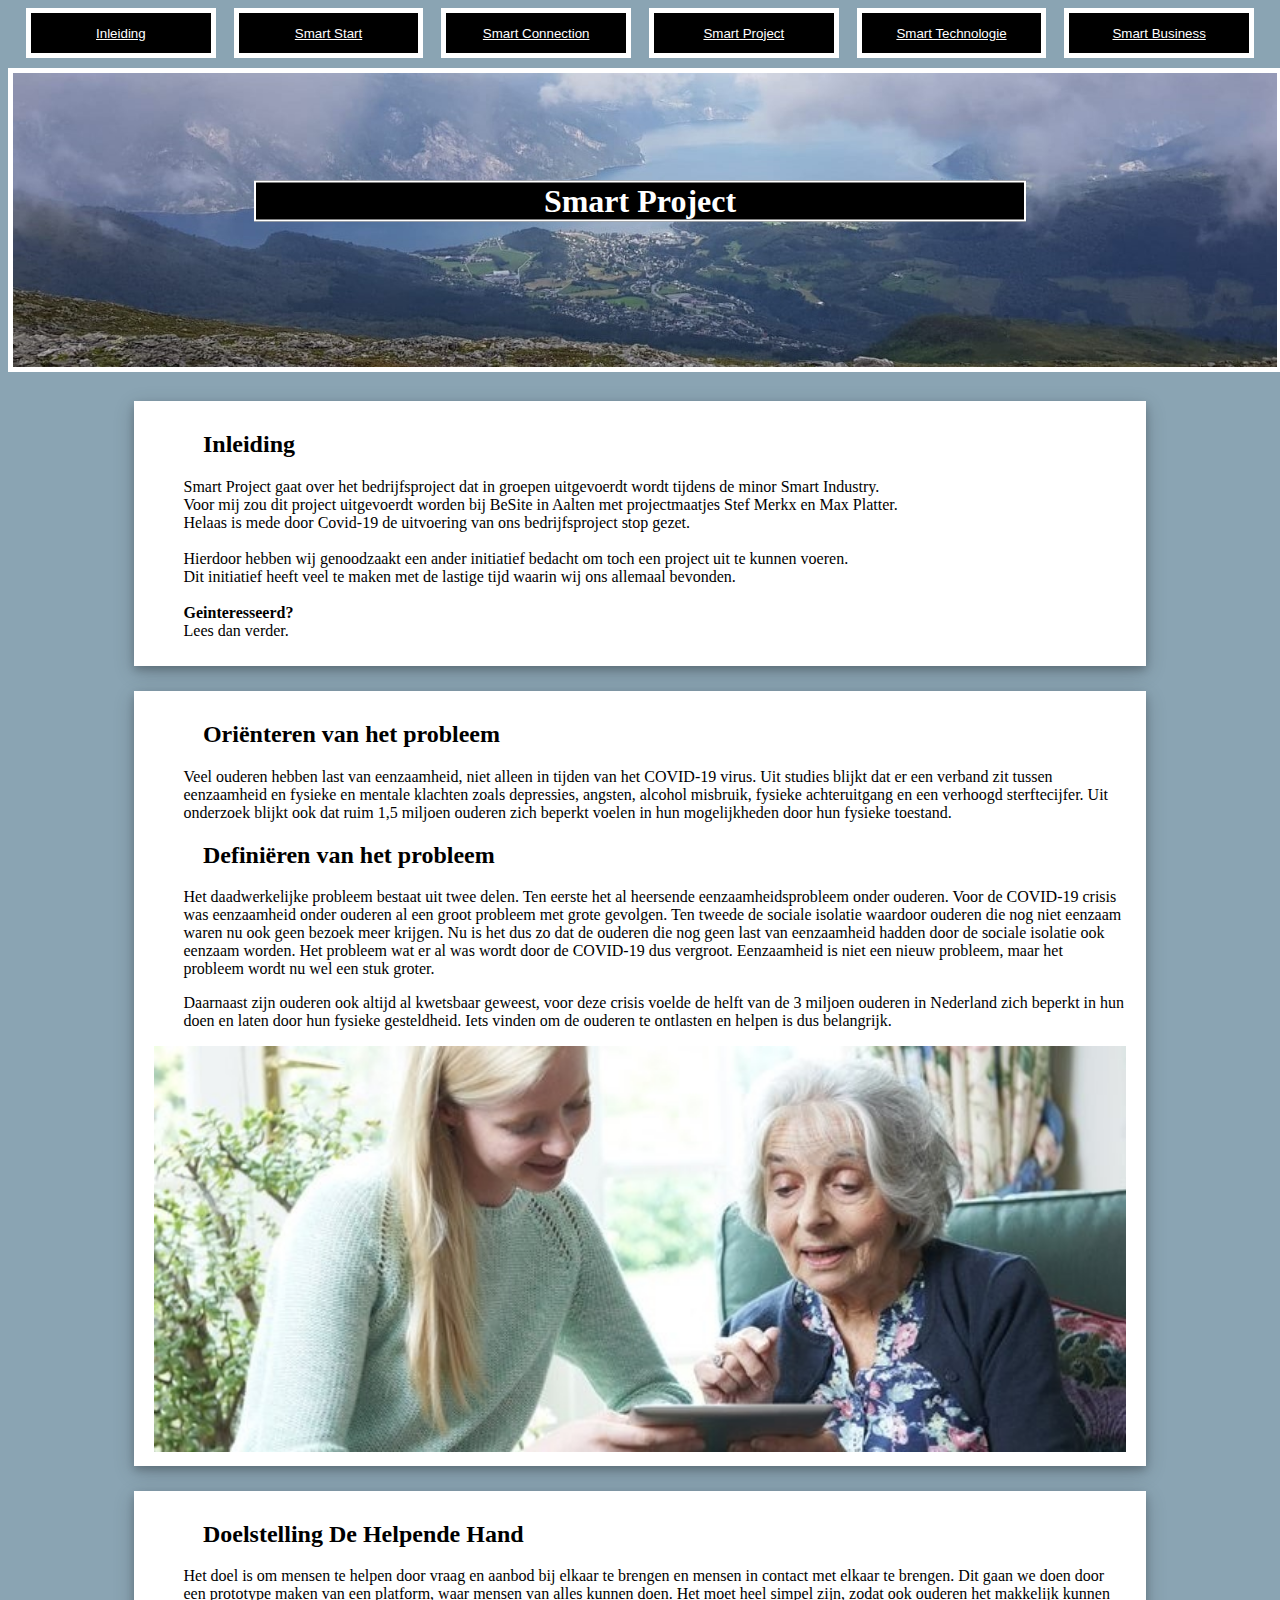
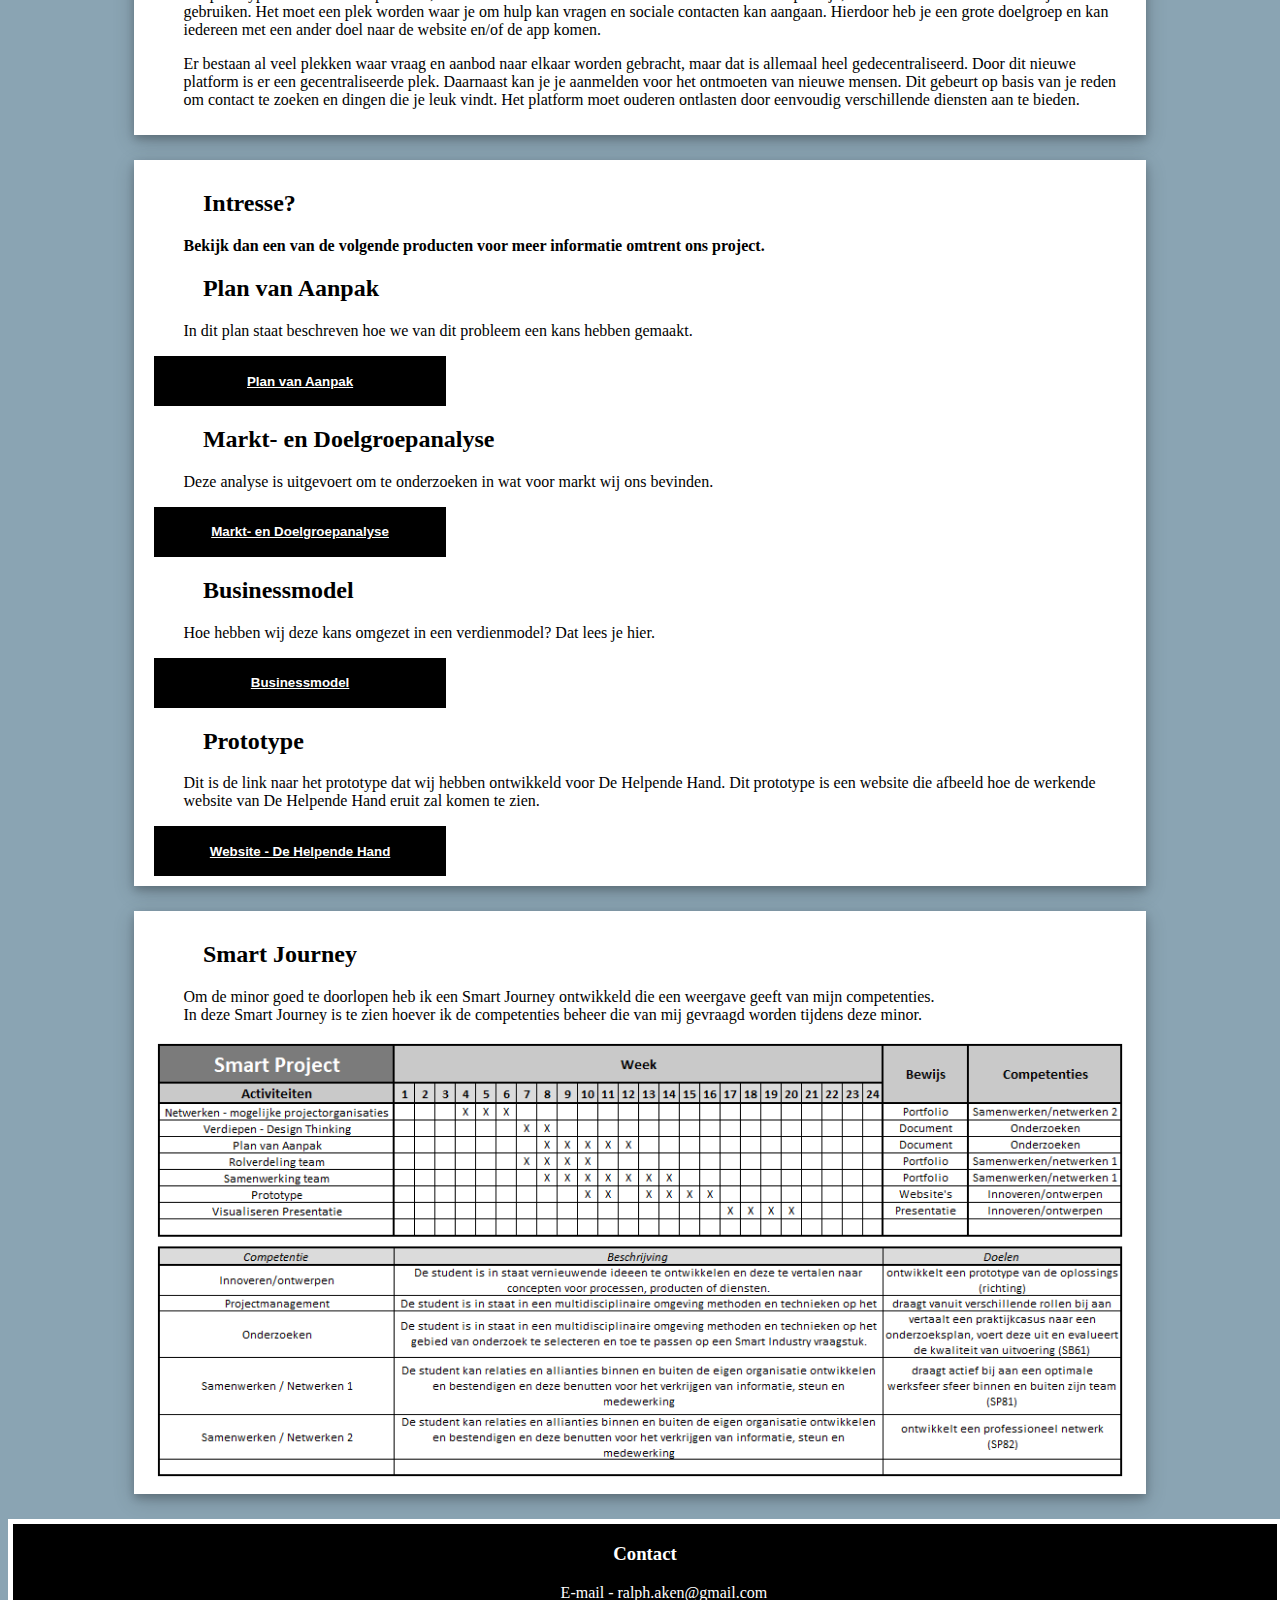
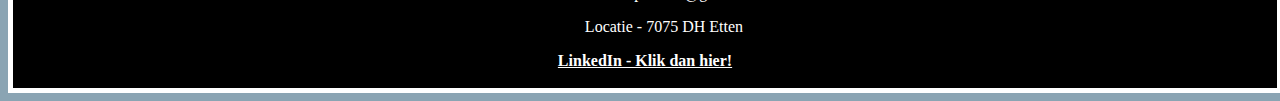
<file: SmartProject.html>
<!DOCTYPE html>
<html lang="en">
<head>
    <meta charset="UTF-8">
    <meta name="viewport" content="width=device-width, initial-scale=1.0">
    <link rel="stylesheet" href="styles.css">
    <title>Ralph's Portfolio</title>

    <body>
    <header>
        <header>
        <button><a href="Inleiding.html">Inleiding</a></button>
        <button><a href="SmartStart.html">Smart Start</a></button>
        <button><a href="SmartConnection.html">Smart Connection</a></button>
        <button><a href="SmartProject.html">Smart Project</a></button>
        <button><a href="SmartTechnologie.html">Smart Technologie</a></button>
        <button><a href="SmartBusiness.html">Smart Business</a></button>
        </header>

        <img src="Images/Noorwegen.jpeg" alt="Mooie Foto">
        <h1>Smart Project </h1>

    </header>
    
        <div class="polaroid">
  		<div class="container">
            <h2>Inleiding</h2>
    <p>
        Smart Project gaat over het bedrijfsproject dat in groepen uitgevoerdt wordt tijdens de minor Smart Industry. <br>
        Voor mij zou dit project uitgevoerdt worden bij BeSite in Aalten met projectmaatjes Stef Merkx en Max Platter. <br> 
        Helaas is mede door Covid-19 de uitvoering van ons bedrijfsproject stop gezet. <br>
        <br>
        Hierdoor hebben wij genoodzaakt een ander initiatief bedacht om toch een project uit te kunnen voeren. <br> 
        Dit initiatief heeft veel te maken met de lastige tijd waarin wij ons allemaal bevonden. <br>
        <br>
        <strong>Geinteresseerd?</strong><br>
        Lees dan verder. <br>
    </p>
 	 	</div></div>
        
        <div class="polaroid">
  		<div class="container">
            
        <h2>Oriënteren van het probleem</h2>
        <p>Veel ouderen hebben last van eenzaamheid, niet alleen in tijden van het COVID-19 virus. Uit
studies blijkt dat er een verband zit tussen eenzaamheid en fysieke en mentale klachten
zoals depressies, angsten, alcohol misbruik, fysieke achteruitgang en een verhoogd
sterftecijfer. Uit onderzoek blijkt ook dat ruim 1,5 miljoen ouderen zich beperkt voelen in
hun mogelijkheden door hun fysieke toestand.</p>
            
        <h2>Definiëren van het probleem</h2>
       <p>Het daadwerkelijke probleem bestaat uit twee delen. Ten eerste het al heersende
eenzaamheidsprobleem onder ouderen. Voor de COVID-19 crisis was eenzaamheid onder
ouderen al een groot probleem met grote gevolgen. Ten tweede de sociale isolatie waardoor
ouderen die nog niet eenzaam waren nu ook geen bezoek meer krijgen. Nu is het dus zo dat
de ouderen die nog geen last van eenzaamheid hadden door de sociale isolatie ook eenzaam
worden. Het probleem wat er al was wordt door de COVID-19 dus vergroot. Eenzaamheid is
           niet een nieuw probleem, maar het probleem wordt nu wel een stuk groter.</p>

           <p>Daarnaast zijn ouderen ook altijd al kwetsbaar geweest, voor deze crisis voelde de helft van
de 3 miljoen ouderen in Nederland zich beperkt in hun doen en laten door hun fysieke
    gesteldheid. Iets vinden om de ouderen te ontlasten en helpen is dus belangrijk.</p>
            
        <img src="Images/zodichtbij.jpg" style="width:100%">
 	 	</div></div>
        
        <div class="polaroid">
  		<div class="container">
        <h2>Doelstelling De Helpende Hand</h2>
<p>Het doel is om mensen te helpen door vraag en aanbod bij elkaar te brengen en mensen in
contact met elkaar te brengen. Dit gaan we doen door een prototype maken van een
platform, waar mensen van alles kunnen doen. Het moet heel simpel zijn, zodat ook ouderen
het makkelijk kunnen gebruiken. Het moet een plek worden waar je om hulp kan vragen en
sociale contacten kan aangaan. Hierdoor heb je een grote doelgroep en kan iedereen met
    een ander doel naar de website en/of de app komen.</p>
        
<p>Er bestaan al veel plekken waar vraag en aanbod naar elkaar worden gebracht, maar dat is
allemaal heel gedecentraliseerd. Door dit nieuwe platform is er een gecentraliseerde plek.
Daarnaast kan je je aanmelden voor het ontmoeten van nieuwe mensen. Dit gebeurt op
basis van je reden om contact te zoeken en dingen die je leuk vindt. Het platform moet
    ouderen ontlasten door eenvoudig verschillende diensten aan te bieden.</p>
    </div></div>
            
        <div class="polaroid">
  		<div class="container">
           <strong> <h2> Intresse? </h2>
                <p> Bekijk dan een van de volgende producten voor meer informatie omtrent ons project.<p>
         </strong>
            
            <h2> Plan van Aanpak </h2>
            <p>In dit plan staat beschreven hoe we van dit probleem een kans hebben gemaakt.</p>
            <button><a href="Docs/Plan van Aanpak.docx"><strong>Plan van Aanpak</strong></a></button>
            
            <h2> Markt- en Doelgroepanalyse </h2>
            <p>Deze analyse is uitgevoert om te onderzoeken in wat voor markt wij ons bevinden.</p>
            <button><a href="Docs/Markt-Doelgroepanalyse.docx"><strong>Markt- en Doelgroepanalyse</strong></a></button>
            
            <h2> Businessmodel </h2>
            <p>Hoe hebben wij deze kans omgezet in een verdienmodel? Dat lees je hier.</p>
            <button><a href="Docs/Business Model.docx"><strong>Businessmodel</strong></a></button>
            
            <h2> Prototype </h2>
            <p>Dit is de link naar het prototype dat wij hebben ontwikkeld voor De Helpende Hand. 
               Dit prototype is een website die afbeeld hoe de werkende website van De Helpende Hand eruit zal komen te zien.</p>
            <button><a href="https://ralphaken.wixsite.com/dehelpendehand"><strong>Website - De Helpende Hand</strong></a></button>
            
        </div></div>     
        
        <div class="polaroid">
  		<div class="container">
 	 	        <h2>Smart Journey</h2> 
                <p>
                Om de minor goed te doorlopen heb ik een Smart Journey ontwikkeld die een weergave geeft van mijn competenties. <br>
                In deze Smart Journey is te zien hoever ik de competenties beheer die van mij gevraagd worden tijdens deze minor. <br>
            </p>
            <img src="Docs/Smart Journey - Project.PNG" style="width:100%">
 	 	</div></div>

    <footer>
      <h3>Contact</h3>
      <p>E-mail -   ralph.aken@gmail.com</p>
      <p>Locatie -  7075 DH Etten</p>
      <a href="https://www.linkedin.com/in/ralph-van-aken-9a2108153"><strong>LinkedIn - Klik dan hier!</strong></a> <br><br>
  </footer>
</body>
</html>
</file>
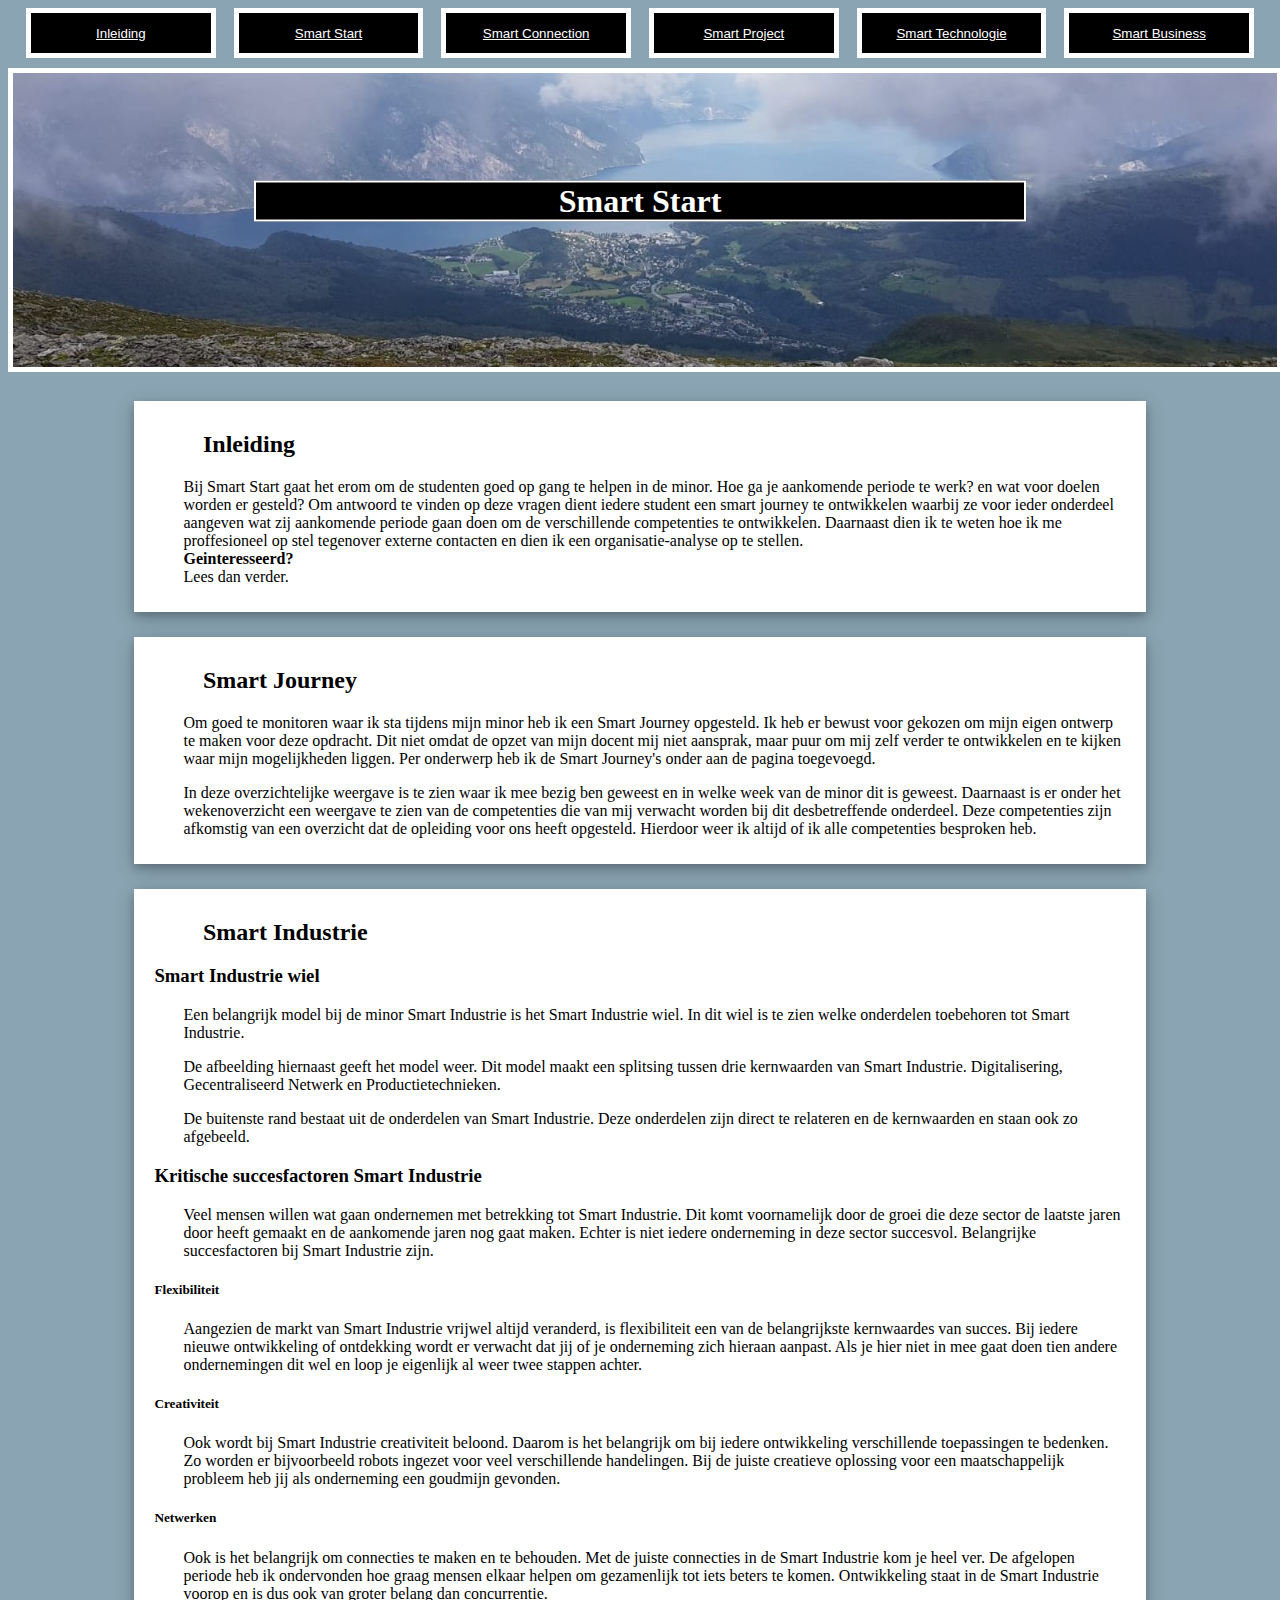
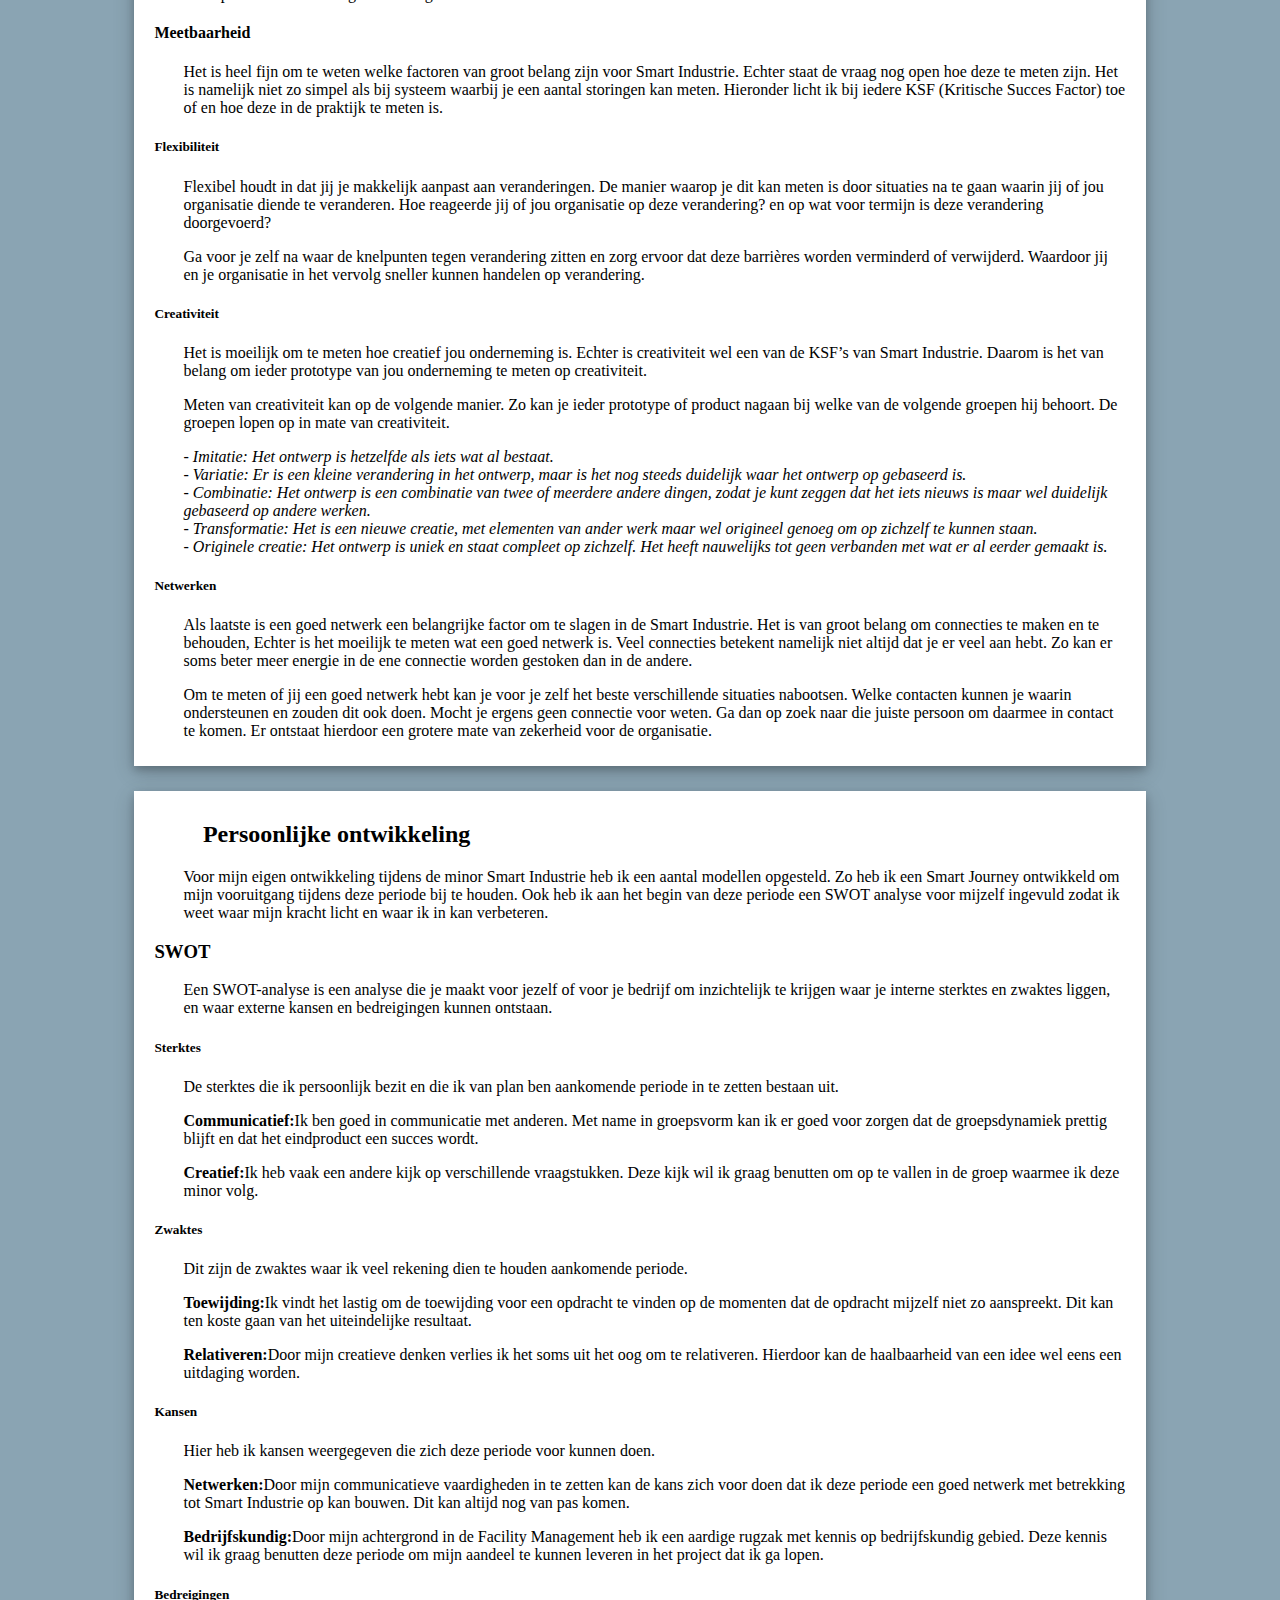
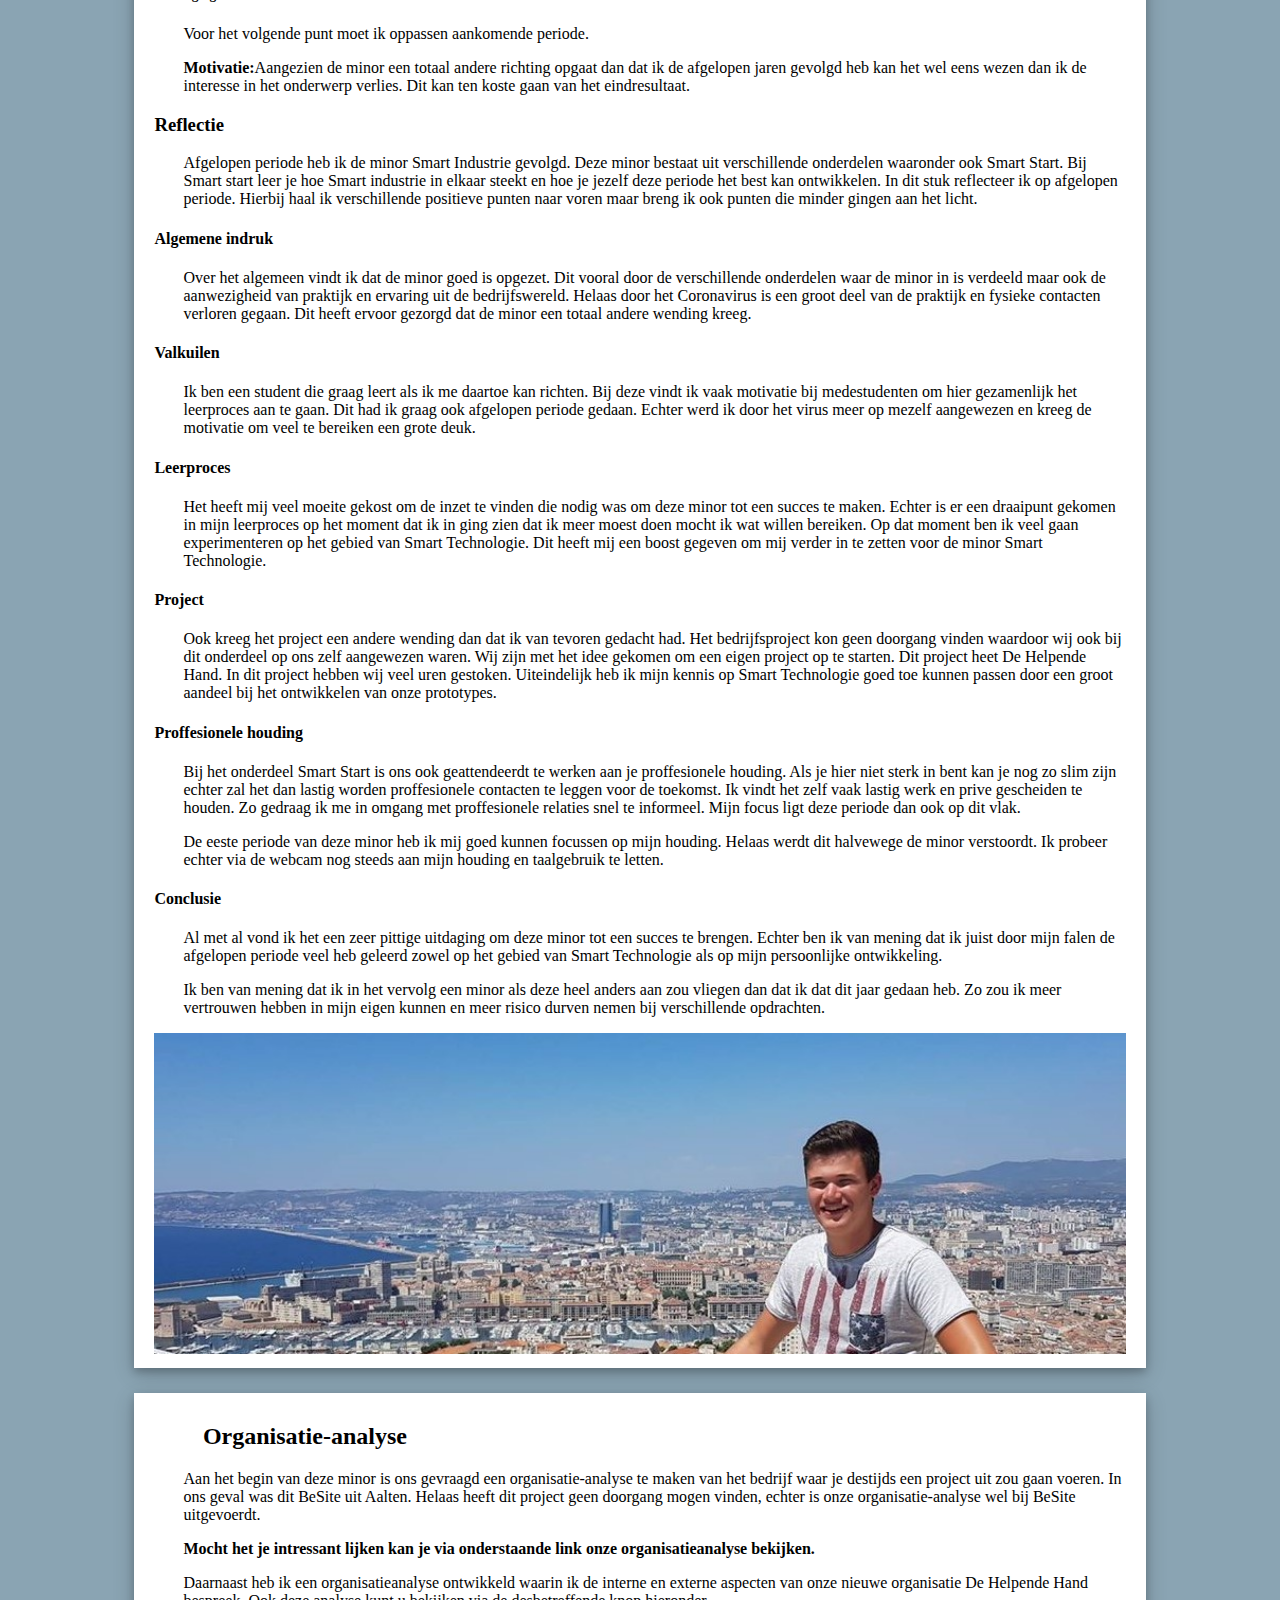
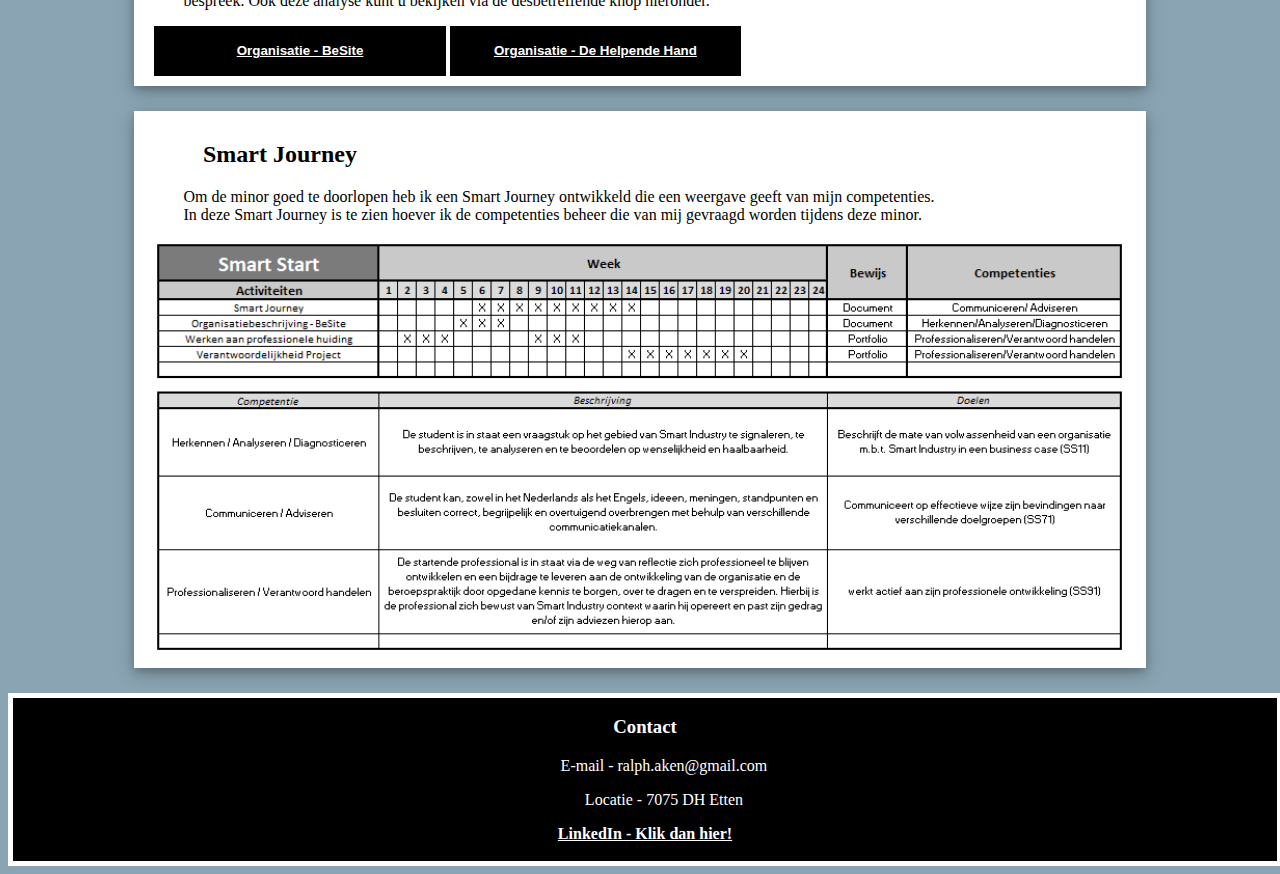
<file: SmartStart.html>
<!DOCTYPE html>
<html lang="en">
<head>
    <meta charset="UTF-8">
    <meta name="viewport" content="width=device-width, initial-scale=1.0">
    <link rel="stylesheet" href="styles.css">
    <title>Ralph's Portfolio</title>

    <body>
    <header>
        <header>
        <button><a href="Inleiding.html">Inleiding</a></button>
        <button><a href="SmartStart.html">Smart Start</a></button>
        <button><a href="SmartConnection.html">Smart Connection</a></button>
        <button><a href="SmartProject.html">Smart Project</a></button>
        <button><a href="SmartTechnologie.html">Smart Technologie</a></button>
        <button><a href="SmartBusiness.html">Smart Business</a></button>
        </header>

        <img src="Images/Noorwegen.jpeg" alt="Mooie Foto">
        <h1>Smart Start </h1>

    </header>
    
        <div class="polaroid">
  		<div class="container">
            <h2>Inleiding</h2>
    <p>
        Bij Smart Start gaat het erom om de studenten goed op gang te helpen in de minor. Hoe ga je aankomende periode te werk? en wat voor doelen worden er gesteld?
        Om antwoord te vinden op deze vragen dient iedere student een smart journey te ontwikkelen waarbij ze voor ieder onderdeel aangeven wat zij aankomende periode gaan doen om de verschillende competenties te ontwikkelen.
        Daarnaast dien ik te weten hoe ik me proffesioneel op stel tegenover externe contacten en dien ik een organisatie-analyse op te stellen.
        <br>
        
        <strong>Geinteresseerd?</strong><br>
        Lees dan verder. <br>
    </p>
 	 	</div></div>
        
        <div class="polaroid">
  		<div class="container">
            <h2>Smart Journey</h2>
            <p>Om goed te monitoren waar ik sta tijdens mijn minor heb ik een Smart Journey opgesteld. Ik heb er bewust voor gekozen om mijn eigen ontwerp te maken voor deze opdracht.
                Dit niet omdat de opzet van mijn docent mij niet aansprak, maar puur om mij zelf verder te ontwikkelen en te kijken waar mijn mogelijkheden liggen.
                Per onderwerp heb ik de Smart Journey's onder aan de pagina toegevoegd.</p>
            <p> In deze overzichtelijke weergave is te zien waar ik mee bezig ben geweest en in welke week van de minor dit is geweest. Daarnaast is er onder het wekenoverzicht een weergave te zien van de competenties die van mij verwacht worden bij dit desbetreffende onderdeel.
                Deze competenties zijn afkomstig van een overzicht dat de opleiding voor ons heeft opgesteld. Hierdoor weer ik altijd of ik alle competenties besproken heb.</p>
            
 	 	</div></div>
         
        <div class="polaroid">
  		<div class="container">
 	 	        <h2>Smart Industrie</h2>
            <h3>Smart Industrie wiel</h3>
               <p> Een belangrijk model bij de minor Smart Industrie is het Smart Industrie wiel. In dit wiel is te zien welke onderdelen toebehoren tot Smart Industrie. 
            </p><p>De afbeelding hiernaast geeft het model weer. Dit model maakt een splitsing tussen drie kernwaarden van Smart Industrie. Digitalisering, Gecentraliseerd Netwerk en Productietechnieken.
            </p><p>De buitenste rand bestaat uit de onderdelen van Smart Industrie. Deze onderdelen zijn direct te relateren en de kernwaarden en staan ook zo afgebeeld.
            </p>
            
            <h3>Kritische succesfactoren Smart Industrie</h3>
            <p>Veel mensen willen wat gaan ondernemen met betrekking tot Smart Industrie. Dit komt voornamelijk door de groei die deze sector de laatste jaren door heeft gemaakt en de aankomende jaren nog gaat maken. Echter is niet iedere onderneming in deze sector succesvol. Belangrijke succesfactoren bij Smart Industrie zijn.
            </p>
            <h5>Flexibiliteit</h5>
            <p>Aangezien de markt van Smart Industrie vrijwel altijd veranderd, is flexibiliteit een van de belangrijkste kernwaardes van succes. Bij iedere nieuwe ontwikkeling of ontdekking wordt er verwacht dat jij of je onderneming zich hieraan aanpast. Als je hier niet in mee gaat doen tien andere ondernemingen dit wel en loop je eigenlijk al weer twee stappen achter.
            </p><h5>Creativiteit</h5>
            <p>Ook wordt bij Smart Industrie creativiteit beloond. Daarom is het belangrijk om bij iedere ontwikkeling verschillende toepassingen te bedenken. Zo worden er bijvoorbeeld robots ingezet voor veel verschillende handelingen. Bij de juiste creatieve oplossing voor een maatschappelijk probleem heb jij als onderneming een goudmijn gevonden.
            </p><h5>Netwerken</h5>
            <p>Ook is het belangrijk om connecties te maken en te behouden. Met de juiste connecties in de Smart Industrie kom je heel ver. De afgelopen periode heb ik ondervonden hoe graag mensen elkaar helpen om gezamenlijk tot iets beters te komen. Ontwikkeling staat in de Smart Industrie voorop en is dus ook van groter belang dan concurrentie.
            </p>
            <h4>Meetbaarheid</h4>
            <p>Het is heel fijn om te weten welke factoren van groot belang zijn voor Smart Industrie. Echter staat de vraag nog open hoe deze te meten zijn. Het is namelijk niet zo simpel als bij systeem waarbij je een aantal storingen kan meten. Hieronder licht ik bij iedere KSF (Kritische Succes Factor) toe of en hoe deze in de praktijk te meten is.
            </p>
            <h5>Flexibiliteit</h5>
            <p>Flexibel houdt in dat jij je makkelijk aanpast aan veranderingen. De manier waarop je dit kan meten is door situaties na te gaan waarin jij of jou organisatie diende te veranderen. Hoe reageerde jij of jou organisatie op deze verandering? en op wat voor termijn is deze verandering doorgevoerd?
            </p><p>Ga voor je zelf na waar de knelpunten tegen verandering zitten en zorg ervoor dat deze barrières worden verminderd of verwijderd. Waardoor jij en je organisatie in het vervolg sneller kunnen handelen op verandering. 
            </p>
            <h5>Creativiteit</h5>
            <p>Het is moeilijk om te meten hoe creatief jou onderneming is. Echter is creativiteit wel een van de KSF’s van Smart Industrie. Daarom is het van belang om ieder prototype van jou onderneming te meten op creativiteit.
            </p><p>Meten van creativiteit kan op de volgende manier. Zo kan je ieder prototype of product nagaan bij welke van de volgende groepen hij behoort. De groepen lopen op in mate van creativiteit.
            </p>
       <I><p>
-	Imitatie: Het ontwerp is hetzelfde als iets wat al bestaat.
<br>-	Variatie: Er is een kleine verandering in het ontwerp, maar is het nog steeds duidelijk waar het ontwerp op gebaseerd is.
<br>-	Combinatie: Het ontwerp is een combinatie van twee of meerdere andere dingen, zodat je kunt zeggen dat het iets nieuws is maar wel duidelijk gebaseerd op andere werken.
<br>-	Transformatie: Het is een nieuwe creatie, met elementen van ander werk maar wel origineel genoeg om op zichzelf te kunnen staan.
<br>-	Originele creatie: Het ontwerp is uniek en staat compleet op zichzelf. Het heeft nauwelijks tot geen verbanden met wat er al eerder gemaakt is.
           </p></I>
            <h5>Netwerken</h5>
            <p>Als laatste is een goed netwerk een belangrijke factor om te slagen in de Smart Industrie. Het is van groot belang om connecties te maken en te behouden, Echter is het moeilijk te meten wat een goed netwerk is. Veel connecties betekent namelijk niet altijd dat je er veel aan hebt. Zo kan er soms beter meer energie in de ene connectie worden gestoken dan in de andere.
            </p><p>Om te meten of jij een goed netwerk hebt kan je voor je zelf het beste verschillende situaties nabootsen. Welke contacten kunnen je waarin ondersteunen en zouden dit ook doen. Mocht je ergens geen connectie voor weten. Ga dan op zoek naar die juiste persoon om daarmee in contact te komen. Er ontstaat hierdoor een grotere mate van zekerheid voor de organisatie.
            </p>
            
 	 	</div></div>
        
        <div class="polaroid">
  		<div class="container">
 	 	        
            <h2>Persoonlijke ontwikkeling</h2>
            <p>Voor mijn eigen ontwikkeling tijdens de minor Smart Industrie heb ik een aantal modellen opgesteld. Zo heb ik een Smart Journey ontwikkeld om mijn vooruitgang tijdens deze periode bij te houden. Ook heb ik aan het begin van deze periode een SWOT analyse voor mijzelf ingevuld zodat ik weet waar mijn kracht licht en waar ik in kan verbeteren.
            </p>
            <h3>SWOT</h3>
            <p>Een SWOT-analyse is een analyse die je maakt voor jezelf of voor je bedrijf om inzichtelijk te krijgen waar je interne sterktes en zwaktes liggen, en waar externe kansen en bedreigingen kunnen ontstaan.
            </p><h5>Sterktes</h5>
            <p>De sterktes die ik persoonlijk bezit en die ik van plan ben aankomende periode in te zetten bestaan uit.
            </p>
            <p><B>Communicatief:</B>Ik ben goed in communicatie met anderen. Met name in groepsvorm kan ik er goed voor zorgen dat de groepsdynamiek prettig blijft en dat het eindproduct een succes wordt.
            </p><p><B>Creatief:</B>Ik heb vaak een andere kijk op verschillende vraagstukken. Deze kijk wil ik graag benutten om op te vallen in de groep waarmee ik deze minor volg.
            </p>
            <h5>Zwaktes</h5>
            <p>Dit zijn de zwaktes waar ik veel rekening dien te houden aankomende periode.</p>
            <p><B>Toewijding:</B>Ik vindt het lastig om de toewijding voor een opdracht te vinden op de momenten dat de opdracht mijzelf niet zo aanspreekt. Dit kan ten koste gaan van het uiteindelijke resultaat.</p>
            <p><B>Relativeren:</B>Door mijn creatieve denken verlies ik het soms uit het oog om te relativeren. Hierdoor kan de haalbaarheid van een idee wel eens een uitdaging worden.</p>
            <h5>Kansen</h5>
            <p>Hier heb ik kansen weergegeven die zich deze periode voor kunnen doen.</p>
            <p><B>Netwerken:</B>Door mijn communicatieve vaardigheden in te zetten kan de kans zich voor doen dat ik deze periode een goed netwerk met betrekking tot Smart Industrie op kan bouwen. Dit kan altijd nog van pas komen.</p>
            <p><B>Bedrijfskundig:</B>Door mijn achtergrond in de Facility Management heb ik een aardige rugzak met kennis op bedrijfskundig gebied. Deze kennis wil ik graag benutten deze periode om mijn aandeel te kunnen leveren in het project dat ik ga lopen.</p>
            <h5>Bedreigingen</h5>
            <p>Voor het volgende punt moet ik oppassen aankomende periode.</p>
            <p><B>Motivatie:</B>Aangezien de minor een totaal andere richting opgaat dan dat ik de afgelopen jaren gevolgd heb kan het wel eens wezen dan ik de interesse in het onderwerp verlies. Dit kan ten koste gaan van het eindresultaat.</p>
            
            <h3>Reflectie</h3>
            <p>Afgelopen periode heb ik de minor Smart Industrie gevolgd. Deze minor bestaat uit verschillende onderdelen waaronder ook Smart Start. Bij Smart start leer je hoe Smart industrie in elkaar steekt en hoe je jezelf deze periode het best kan ontwikkelen. In dit stuk reflecteer ik op afgelopen periode. Hierbij haal ik verschillende positieve punten naar voren maar breng ik ook punten die minder gingen aan het licht.</p>
            <h4>Algemene indruk</h4>
            <p>Over het algemeen vindt ik dat de minor goed is opgezet. Dit vooral door de verschillende onderdelen waar de minor in is verdeeld maar ook de aanwezigheid van praktijk en ervaring uit de bedrijfswereld. Helaas door het Coronavirus is een groot deel van de praktijk en fysieke contacten verloren gegaan. Dit heeft ervoor gezorgd dat de minor een totaal andere wending kreeg.</p>
            <h4>Valkuilen</h4>
            <p>Ik ben een student die graag leert als ik me daartoe kan richten. Bij deze vindt ik vaak motivatie bij medestudenten om hier gezamenlijk het leerproces aan te gaan. Dit had ik graag ook afgelopen periode gedaan. Echter werd ik door het virus meer op mezelf aangewezen en kreeg de motivatie om veel te bereiken een grote deuk.</p>
            <h4>Leerproces</h4>
            <p>Het heeft mij veel moeite gekost om de inzet te vinden die nodig was om deze minor tot een succes te maken. Echter is er een draaipunt gekomen in mijn leerproces op het moment dat ik in ging zien dat ik meer moest doen mocht ik wat willen bereiken. Op dat moment ben ik veel gaan experimenteren op het gebied van Smart Technologie. Dit heeft mij een boost gegeven om mij verder in te zetten voor de minor Smart Technologie.</p>
            <h4>Project</h4>
            <p>Ook kreeg het project een andere wending dan dat ik van tevoren gedacht had. Het bedrijfsproject kon geen doorgang vinden waardoor wij ook bij dit onderdeel op ons zelf aangewezen waren. Wij zijn met het idee gekomen om een eigen project op te starten. Dit project heet De Helpende Hand. In dit project hebben wij veel uren gestoken. Uiteindelijk heb ik mijn kennis op Smart Technologie goed toe kunnen passen door een groot aandeel bij het ontwikkelen van onze prototypes.</p>
            <h4>Proffesionele houding</h4> 
               <p> Bij het onderdeel Smart Start is ons ook geattendeerdt te werken aan je proffesionele houding. Als je hier niet sterk in bent kan je nog zo slim zijn echter zal het dan lastig worden proffesionele contacten te leggen voor de toekomst.
                   Ik vindt het zelf vaak lastig werk en prive gescheiden te houden. Zo gedraag ik me in omgang met proffesionele relaties snel te informeel. Mijn focus ligt deze periode dan ook op dit vlak.</p>
            <p> De eeste periode van deze minor heb ik mij goed kunnen focussen op mijn houding. Helaas werdt dit halvewege de minor verstoordt. Ik probeer echter via de webcam nog steeds aan mijn houding en taalgebruik te letten.</p>
            <h4>Conclusie</h4>
            <p>Al met al vond ik het een zeer pittige uitdaging om deze minor tot een succes te brengen. Echter ben ik van mening dat ik juist door mijn falen de afgelopen periode veel heb geleerd zowel op het gebied van Smart Technologie als op mijn persoonlijke ontwikkeling.</p>
            <p>Ik ben van mening dat ik in het vervolg een minor als deze heel anders aan zou vliegen dan dat ik dat dit jaar gedaan heb. Zo zou ik meer vertrouwen hebben in mijn eigen kunnen en meer risico durven nemen bij verschillende opdrachten.</p>
          
                <img src="Images/37656569_1080274015464273_8319693042122489856_o.jpg" style="width:100%">
 	 	</div></div>
        
        <div class="polaroid">
  		<div class="container">
 	 	        <h2>Organisatie-analyse</h2> 
               <p> Aan het begin van deze minor is ons gevraagd een organisatie-analyse te maken van het bedrijf waar je destijds een project uit zou gaan voeren.
            In ons geval was dit BeSite uit Aalten. Helaas heeft dit project geen doorgang mogen vinden, echter is onze organisatie-analyse wel bij BeSite uitgevoerdt.</p>
            <p><strong>Mocht het je intressant lijken kan je via onderstaande link onze organisatieanalyse bekijken.</strong></p>
            
            <p> Daarnaast heb ik een organisatieanalyse ontwikkeld waarin ik de interne en externe aspecten van onze nieuwe organisatie De Helpende Hand bespreek.
                Ook deze analyse kunt u bekijken via de desbetreffende knop hieronder.</p>
            
                <button><a href="Docs/Organisatie.docx"><strong>Organisatie - BeSite</strong></a></button>
            <button><a href="Docs/Organisatieanalyse - De Helpende Hand.docx"><strong>Organisatie - De Helpende Hand</strong></a></button>
 	 	</div></div>
        
                <div class="polaroid">
  		<div class="container">
 	 	        <h2>Smart Journey</h2> 
                <p>
                Om de minor goed te doorlopen heb ik een Smart Journey ontwikkeld die een weergave geeft van mijn competenties. <br>
                In deze Smart Journey is te zien hoever ik de competenties beheer die van mij gevraagd worden tijdens deze minor. <br>
            </p>
            <img src="Docs/Smart Journey - Start.PNG" style="width:100%">
 	 	</div></div>

    <footer>
      <h3>Contact</h3>
      <p>E-mail -   ralph.aken@gmail.com</p>
      <p>Locatie -  7075 DH Etten</p>
      <a href="https://www.linkedin.com/in/ralph-van-aken-9a2108153"><strong>LinkedIn - Klik dan hier!</strong></a> <br><br>
  </footer>
</body>
</html>
</file>
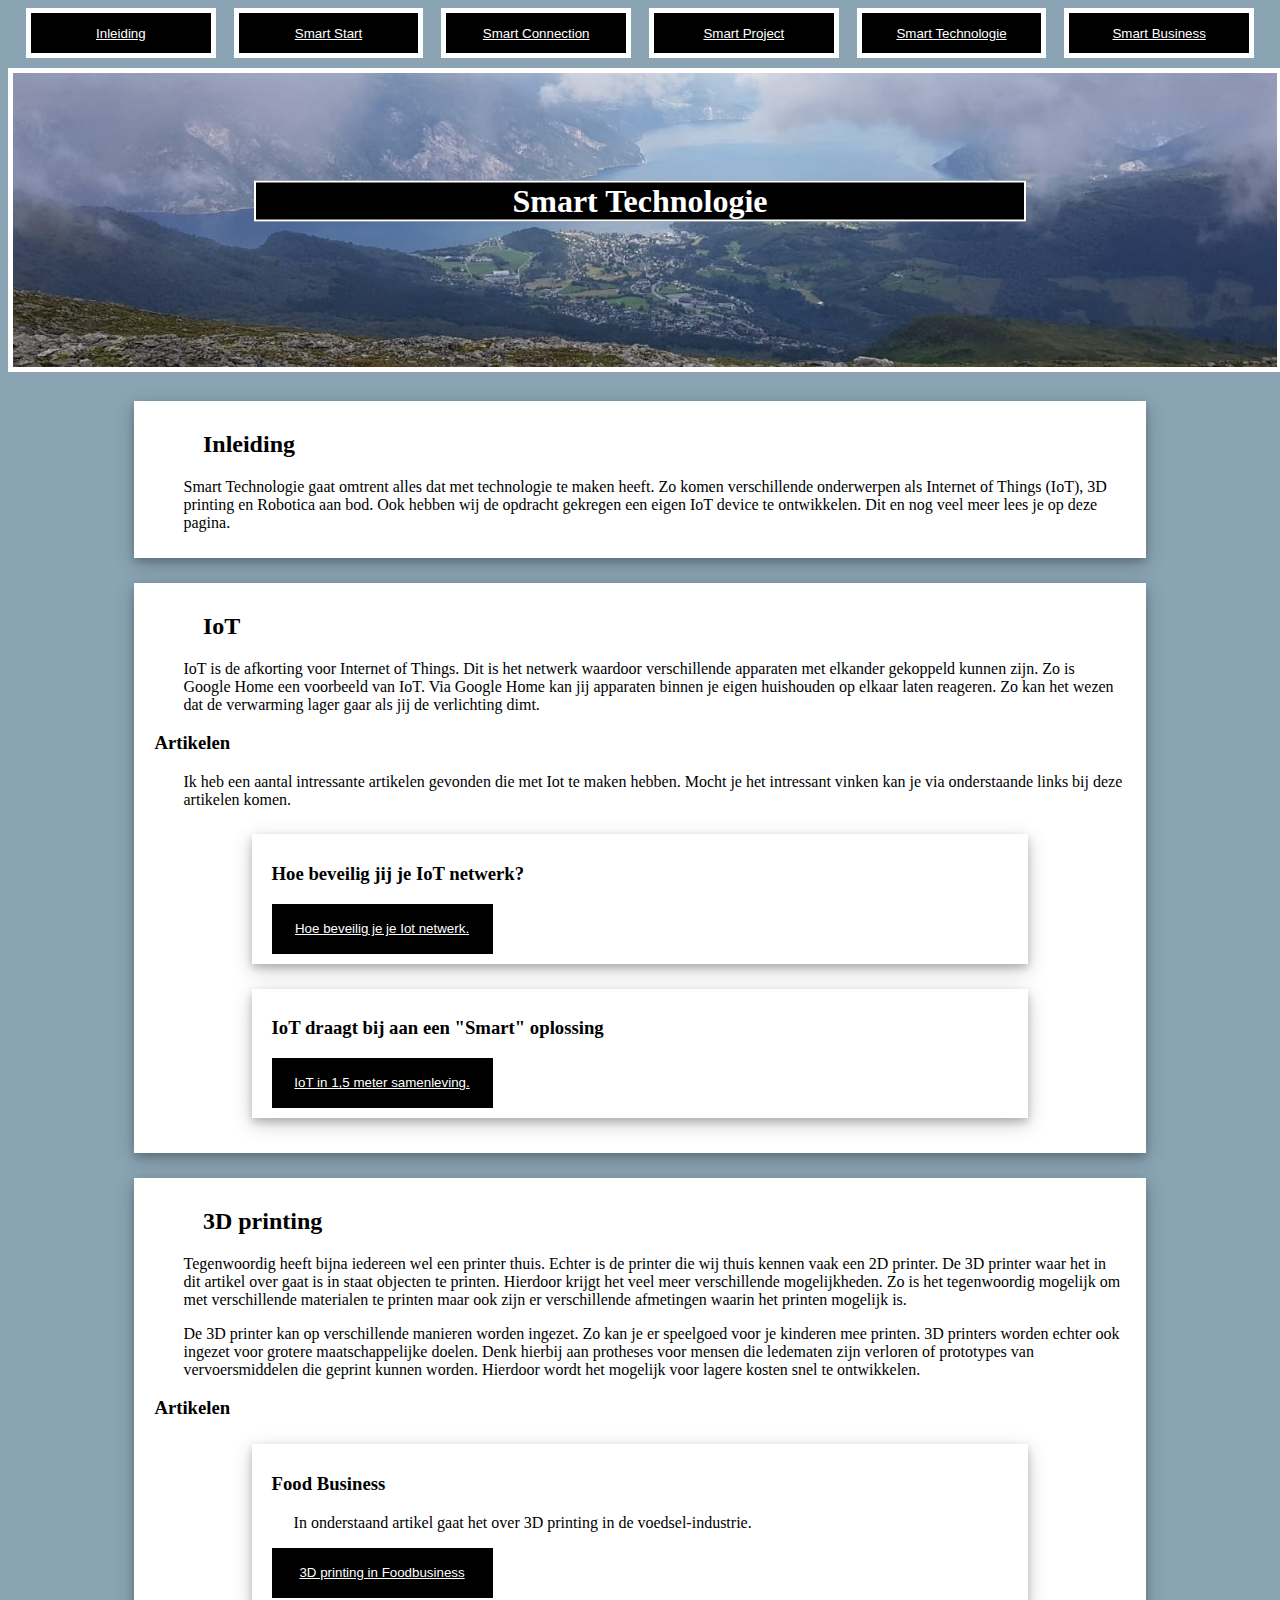
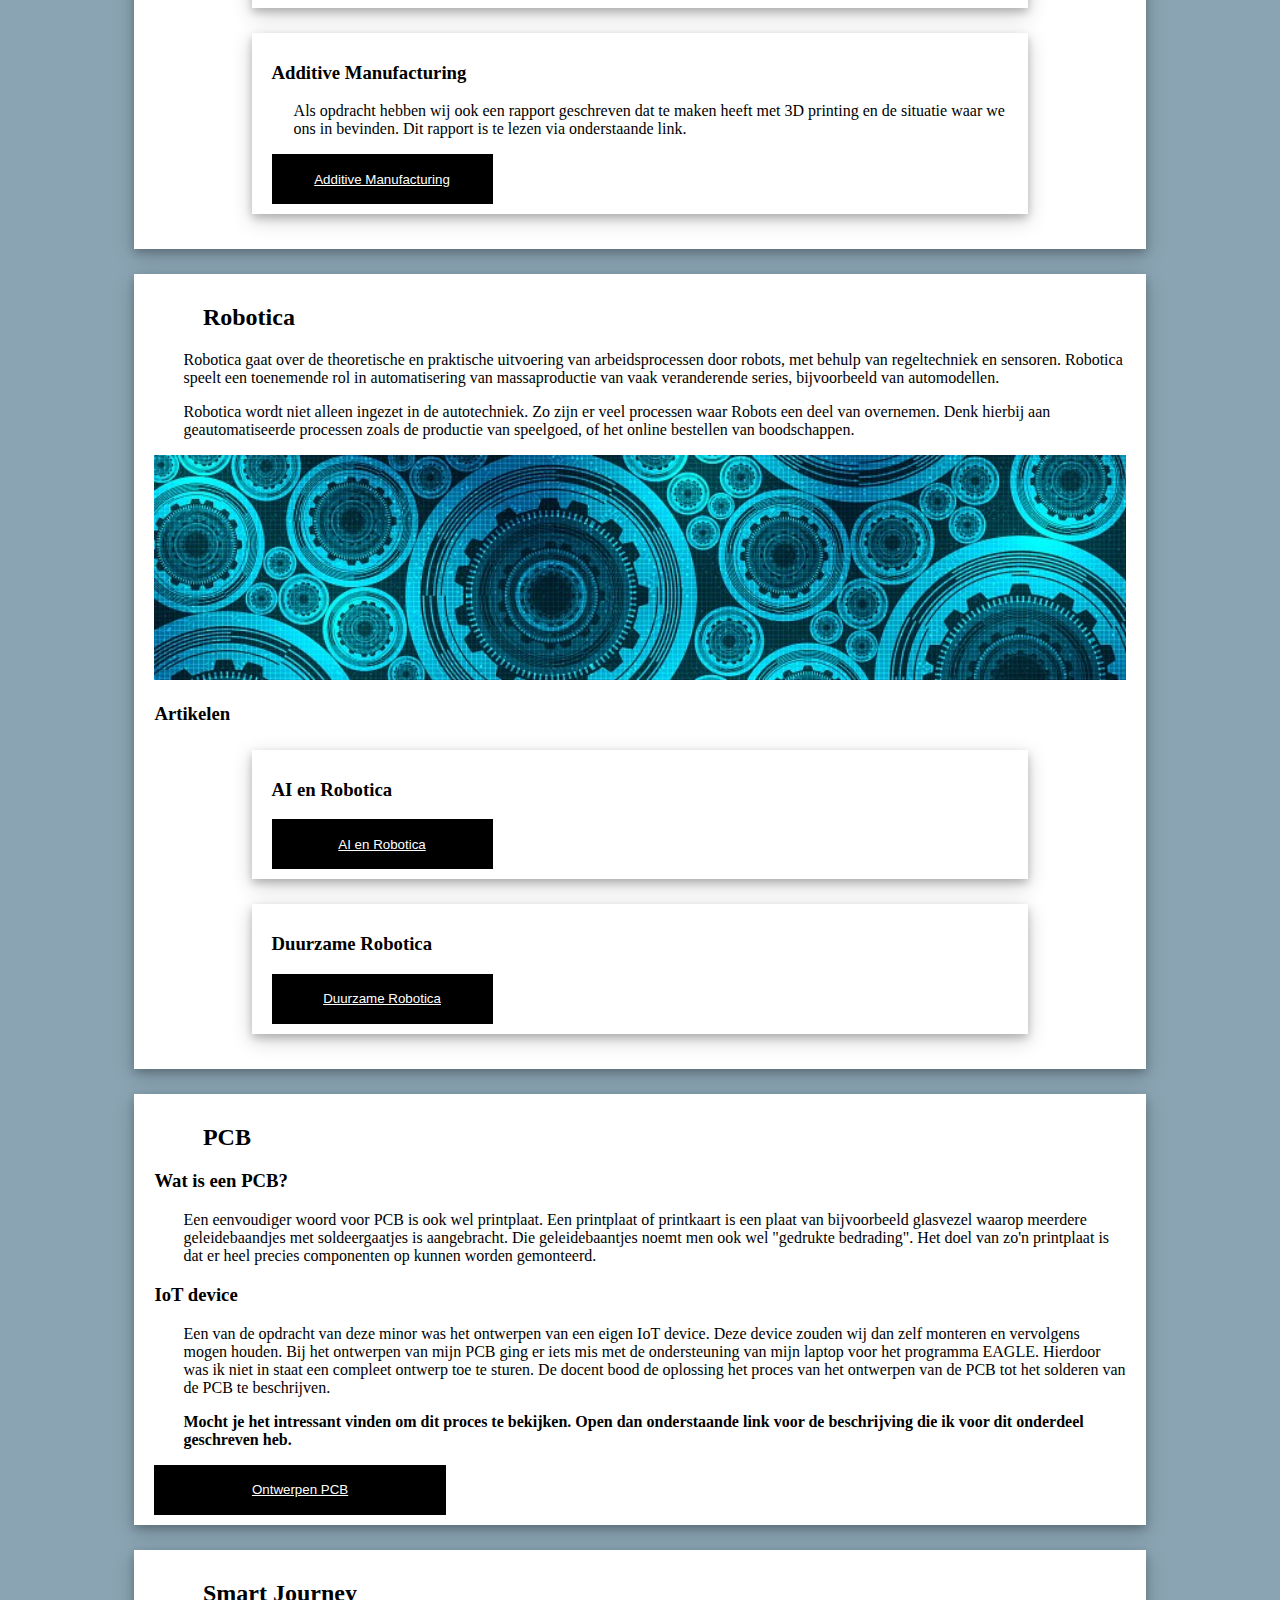
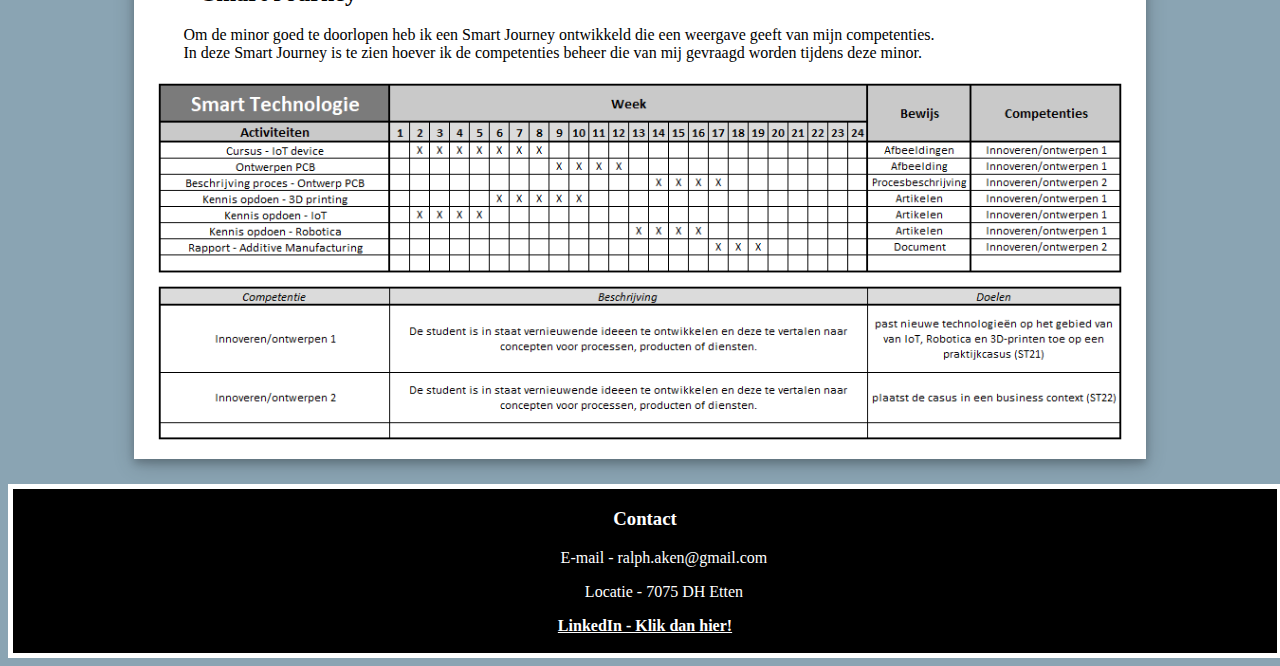
<file: SmartTechnologie.html>
<!DOCTYPE html>
<html lang="en">
<head>
    <meta charset="UTF-8">
    <meta name="viewport" content="width=device-width, initial-scale=1.0">
    <link rel="stylesheet" href="styles.css">
    <title>Ralph's Portfolio</title>

    <body>
    <header>
        <header>
        <button><a href="Inleiding.html">Inleiding</a></button>
        <button><a href="SmartStart.html">Smart Start</a></button>
        <button><a href="SmartConnection.html">Smart Connection</a></button>
        <button><a href="SmartProject.html">Smart Project</a></button>
        <button><a href="SmartTechnologie.html">Smart Technologie</a></button>
        <button><a href="SmartBusiness.html">Smart Business</a></button>
        </header>

        <img src="Images/Noorwegen.jpeg" alt="Mooie Foto">
        <h1>Smart Technologie </h1>

    </header>
    
        <div class="polaroid">
  		<div class="container">
            <h2>Inleiding</h2>
    <p> Smart Technologie gaat omtrent alles dat met technologie te maken heeft. Zo komen verschillende onderwerpen als Internet of Things (IoT), 3D printing en Robotica aan bod.
        Ook hebben wij de opdracht gekregen een eigen IoT device te ontwikkelen. Dit en nog veel meer lees je op deze pagina.
 	 	</div></div>
        
        <div class="polaroid">
  		<div class="container">
            <h2>IoT</h2>
    <p>IoT is de afkorting voor Internet of Things. Dit is het netwerk waardoor verschillende apparaten met elkander gekoppeld kunnen zijn.
            Zo is Google Home een voorbeeld van IoT. Via Google Home kan jij apparaten binnen je eigen huishouden op elkaar laten reageren. 
        Zo kan het wezen dat de verwarming lager gaar als jij de verlichting dimt.</p>
            <h3> Artikelen</h3>
                <p>Ik heb een aantal intressante artikelen gevonden die met Iot te maken hebben. Mocht je het intressant vinken kan je via onderstaande links bij deze artikelen komen.</p>
            
                    <div class="polaroid">
  		<div class="container">
            <h3>Hoe beveilig jij je IoT netwerk?</h3>
    <button><a href="https://www.techzine.nl/blogs/infrastructure/440304/hoe-je-in-drie-stappen-je-iot-netwerk-beschermt/">Hoe beveilig je je Iot netwerk.</a></button>
           </div></div>
            
            <div class="polaroid">
  		<div class="container">
            <h3>IoT draagt bij aan een "Smart" oplossing</h3>
    <button><a href="https://www.bnr.nl/podcast/internet-vandaag/10409412/iot-systeem-helpt-bij-anderhalve-meter-kantoor">IoT in 1,5 meter samenleving.</a></button>
            </div></div>
 	 	</div></div>
        
        <div class="polaroid">
  		<div class="container">
   <h2>3D printing</h2>
   <P>Tegenwoordig heeft bijna iedereen wel een printer thuis. Echter is de printer die wij thuis kennen vaak een 2D printer. De 3D printer waar het in dit artikel over gaat is in staat objecten te printen.
            Hierdoor krijgt het veel meer verschillende mogelijkheden. Zo is het tegenwoordig mogelijk om met verschillende materialen te printen maar ook zijn er verschillende afmetingen waarin het printen mogelijk is.</P>
    <p> De 3D printer kan op verschillende manieren worden ingezet. Zo kan je er speelgoed voor je kinderen mee printen. 3D printers worden echter ook ingezet voor grotere maatschappelijke doelen.
        Denk hierbij aan protheses voor mensen die ledematen zijn verloren of prototypes van vervoersmiddelen die geprint kunnen worden. Hierdoor wordt het mogelijk voor lagere kosten snel te ontwikkelen.
            </p>
            
            
            <h3>Artikelen</h3>
            
            <div class="polaroid">
  		<div class="container">
            <h3>Food Business</h3>
            <p>In onderstaand artikel gaat het over 3D printing in de voedsel-industrie.</p>
            <button><a href="https://3dprint.com/266932/food-3d-printing-food-printing-in-the-culinary-arts-d/">3D printing in Foodbusiness</a></button>
 	 	</div></div>
            
            <div class="polaroid">
  		<div class="container">
            <h3>Additive Manufacturing</h3>
            <p> Als opdracht hebben wij ook een rapport geschreven dat te maken heeft met 3D printing en de situatie waar we ons in bevinden. Dit rapport is te lezen via onderstaande link.</p>
            <button><a href="Docs/Additive Manufacturing.docx">Additive Manufacturing</a></button>
            </div></div>
            </div></div>
         
                <div class="polaroid">
  		<div class="container">
   <h2>Robotica</h2>
   <P>Robotica gaat over de theoretische en praktische uitvoering van arbeidsprocessen door robots, met behulp van regeltechniek en sensoren. 
       Robotica speelt een toenemende rol in automatisering van massaproductie van vaak veranderende series, bijvoorbeeld van automodellen.</p>
       <p> Robotica wordt niet alleen ingezet in de autotechniek. Zo zijn er veel processen waar Robots een deel van overnemen. 
           Denk hierbij aan geautomatiseerde processen zoals de productie van speelgoed, of het online bestellen van boodschappen.
            </p>
            <img src="Images/Tech.jpg" style="width:100%">
            
            <h3>Artikelen</h3>
            
            <div class="polaroid">
  		<div class="container">
            <h3>AI en Robotica</h3>
            <button><a href="https://www.ptindustrieelmanagement.nl/engineering/nieuws/2018/10/wat-is-een-autonome-robot-1011826?_ga=2.29302204.1234296644.1591878744-438283090.1591878744">AI en Robotica</a></button>
 	 	</div></div>
            
            <div class="polaroid">
  		<div class="container">
            <h3>Duurzame Robotica</h3>
            <button><a href="https://www.iex.nl/Column/288121/Tracker-Tips-Een-duurzame-robotica-ETF.aspx">Duurzame Robotica</a></button>
            </div></div>
            </div></div>
        
        
        <div class="polaroid">
  		<div class="container">
            
            <h2>PCB</h2>
            <h3>Wat is een PCB?</h3>
            <p>Een eenvoudiger woord voor PCB is ook wel printplaat. Een printplaat of printkaart is een plaat van bijvoorbeeld glasvezel waarop meerdere geleidebaandjes met soldeergaatjes is aangebracht. Die geleidebaantjes noemt men ook wel "gedrukte bedrading". 
            Het doel van zo'n printplaat is dat er heel precies componenten op kunnen worden gemonteerd.</p>
            
            <h3>IoT device</h3>
            <p>Een van de opdracht van deze minor was het ontwerpen van een eigen IoT device. Deze device zouden wij dan zelf monteren en vervolgens mogen houden.
            Bij het ontwerpen van mijn PCB ging er iets mis met de ondersteuning van mijn laptop voor het programma EAGLE. Hierdoor was ik niet in staat een compleet ontwerp toe te sturen.
            De docent bood de oplossing het proces van het ontwerpen van de PCB tot het solderen van de PCB te beschrijven.</p>
            
            <strong><p>Mocht je het intressant vinden om dit proces te bekijken. Open dan onderstaande link voor de beschrijving die ik voor dit onderdeel geschreven heb.</p></strong>
            <button><a href="Docs/De Printplaat.docx">Ontwerpen PCB</a></button>
      
            
        </div></div>
        
        <div class="polaroid">
  		<div class="container">
 	 	        <h2>Smart Journey</h2> 
                <p>
                Om de minor goed te doorlopen heb ik een Smart Journey ontwikkeld die een weergave geeft van mijn competenties. <br>
                In deze Smart Journey is te zien hoever ik de competenties beheer die van mij gevraagd worden tijdens deze minor. <br>

            </p>
            <img src="Docs/Smart Journey - Technologie.PNG" style="width:100%">
 	 	</div></div>

    <footer>
      <h3>Contact</h3>
      <p>E-mail -   ralph.aken@gmail.com</p>
      <p>Locatie -  7075 DH Etten</p>
      <a href="https://www.linkedin.com/in/ralph-van-aken-9a2108153"><strong>LinkedIn - Klik dan hier!</strong></a> <br><br>
  </footer>
</body>
</html>
</file>
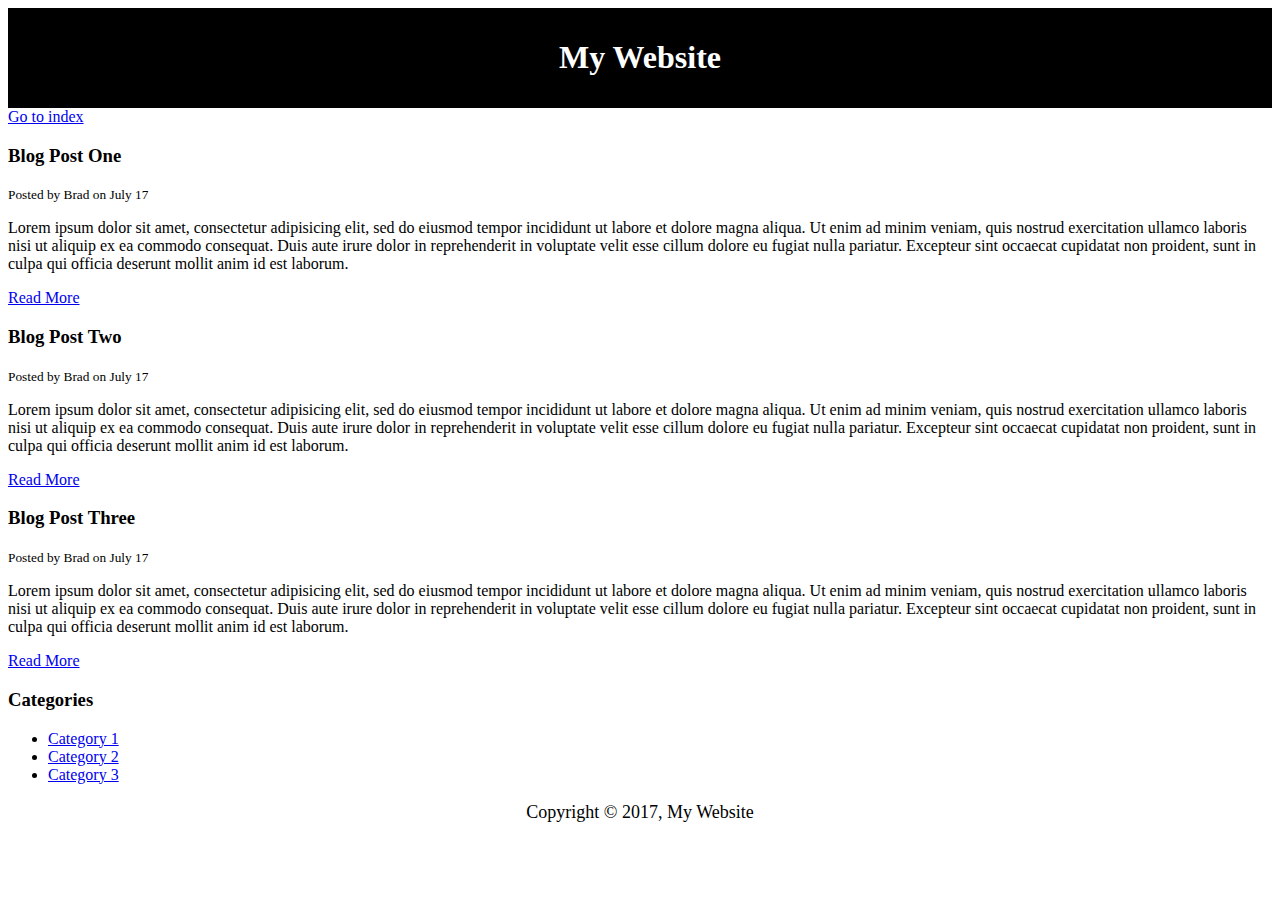
<file: webdev1/Hello world HTML CSS/blog.html>
<!DOCTYPE html>
<html>
<head>
	<title>My Blog</title>
	<meta name="description" content="Awesome blog by Traversy Media">
	<meta name="keywords" content="web design blog, web dev blog, traversy media">
	<style type="text/css">
		#main-header{
			text-align:center;
			background-color:black;
			color:white;
			padding:10px;
		}

		#main-footer{
			text-align: center;
			font-size:18px;
		}
	</style>
</head>
<body>
	<header id="main-header">
		<h1>My Website</h1>
	</header>

	<a href="index.html">Go to index</a>

	<section>
		<article class="post">
			<h3>Blog Post One</h3>
			<small>Posted by Brad on July 17</small>
			<p>Lorem ipsum dolor sit amet, consectetur adipisicing elit, sed do eiusmod
			tempor incididunt ut labore et dolore magna aliqua. Ut enim ad minim veniam,
			quis nostrud exercitation ullamco laboris nisi ut aliquip ex ea commodo
			consequat. Duis aute irure dolor in reprehenderit in voluptate velit esse
			cillum dolore eu fugiat nulla pariatur. Excepteur sint occaecat cupidatat non
			proident, sunt in culpa qui officia deserunt mollit anim id est laborum.</p>
			<a href="post.html">Read More</a>
		</article>

		<article class="post">
			<h3>Blog Post Two</h3>
			<small>Posted by Brad on July 17</small>
			<p>Lorem ipsum dolor sit amet, consectetur adipisicing elit, sed do eiusmod
			tempor incididunt ut labore et dolore magna aliqua. Ut enim ad minim veniam,
			quis nostrud exercitation ullamco laboris nisi ut aliquip ex ea commodo
			consequat. Duis aute irure dolor in reprehenderit in voluptate velit esse
			cillum dolore eu fugiat nulla pariatur. Excepteur sint occaecat cupidatat non
			proident, sunt in culpa qui officia deserunt mollit anim id est laborum.</p>
			<a href="post.html">Read More</a>
		</article>

		<article class="post">
			<h3>Blog Post Three</h3>
			<small>Posted by Brad on July 17</small>
			<p>Lorem ipsum dolor sit amet, consectetur adipisicing elit, sed do eiusmod
			tempor incididunt ut labore et dolore magna aliqua. Ut enim ad minim veniam,
			quis nostrud exercitation ullamco laboris nisi ut aliquip ex ea commodo
			consequat. Duis aute irure dolor in reprehenderit in voluptate velit esse
			cillum dolore eu fugiat nulla pariatur. Excepteur sint occaecat cupidatat non
			proident, sunt in culpa qui officia deserunt mollit anim id est laborum.</p>
			<a href="post.html">Read More</a>
		</article>
	</section>

	<aside>
		<h3>Categories</h3>
		<nav>
			<ul>
				<li><a href="#">Category 1</a></li>
				<li><a href="#">Category 2</a></li>
				<li><a href="#">Category 3</a></li>
			</ul>
		</nav>
	</aside>

	<footer id="main-footer">
		<p>Copyright &copy; 2017, My Website</p>
	</footer>
</body>
</html>
</file>
<file: webdev1/Hello world HTML CSS/css/style.css>
body{
	background-color:#f4f4f4;
	color:#555;
	font-family:Arial, Helvetica, sans-serif;
	font-size:16px;
	line-height:1.6em;
	margin:0;
}

.container{
	width:80%;
	margin:auto;
	overflow:hidden;
}

#main-header{
	background-color:coral;
	color:#fff;
}

#showcase{
	background-image:url('../images/showcase.jpg');
	background-position:center right;
	min-height:300px;
	margin-bottom:30px;
	text-align: center;
	color:red;
	font-size: 20px;
}

#showcase h1{
	color:#fff;
	font-size:50px;
	line-height: 1.6em;
	padding-top:30px;
}

#main{
	float:left;
	width:70%;
	padding:0 30px;
	box-sizing: border-box;
}

#sidebar{
	float:right;
	width:30%;
	background: #333;
	color:#fff;
	padding:10px;
	box-sizing: border-box;
}

#main-footer{
	background: #333;
	color:#fff;
	text-align: center;
	padding:20px;
	margin-top:40px;
}
</file>
<file: styles.css>
header header{
    display: flex;
    justify-content: space-evenly;
    height: 50px ;
    padding-bottom: 10px;
}

body{
    background-color: rgb(138, 164, 179);
}

button{
    background-color: black;
    border: solid white 5px;
    width: 15%;
    height: 50px;
}

a{
    color: white;
}

footer{
  left: 0;
  bottom: 0;
  width: 100%;
  background-color: black;
  border: solid white 5px;
  color: white;
  text-align: center;}

header img{
    width: 100%;
    border: solid white 5px;
}

header h1{
    text-align: center;
    color: white;
    width: 60%;
    border: 5px;
    border: solid white 2px;
    background-color: black;
    position: absolute;
    left: 50%;
    top: 20%;
    margin-right: -50%;
    transform: translate(-50%, -50%)
}

body{
    text-align: left;
    p{margin-left: 3%;}
    h2{margin-left: 5%;}
}

.polaroid {
 	width: 80%;
  	background-color: white;
  	box-shadow: 0 4px 8px 0 rgba(0, 0, 0, 0.2), 0 6px 20px 0 rgba(0, 0, 0, 0.19);
  	margin-bottom: 25px;
  	margin-left: 10%;
  	margin-top: 25px;
    button{
    background-color: black;
    border: white;
    width: 30%;
    height: 50px;
}
}

.container {
  	padding: 10px 20px;
}
</file>
